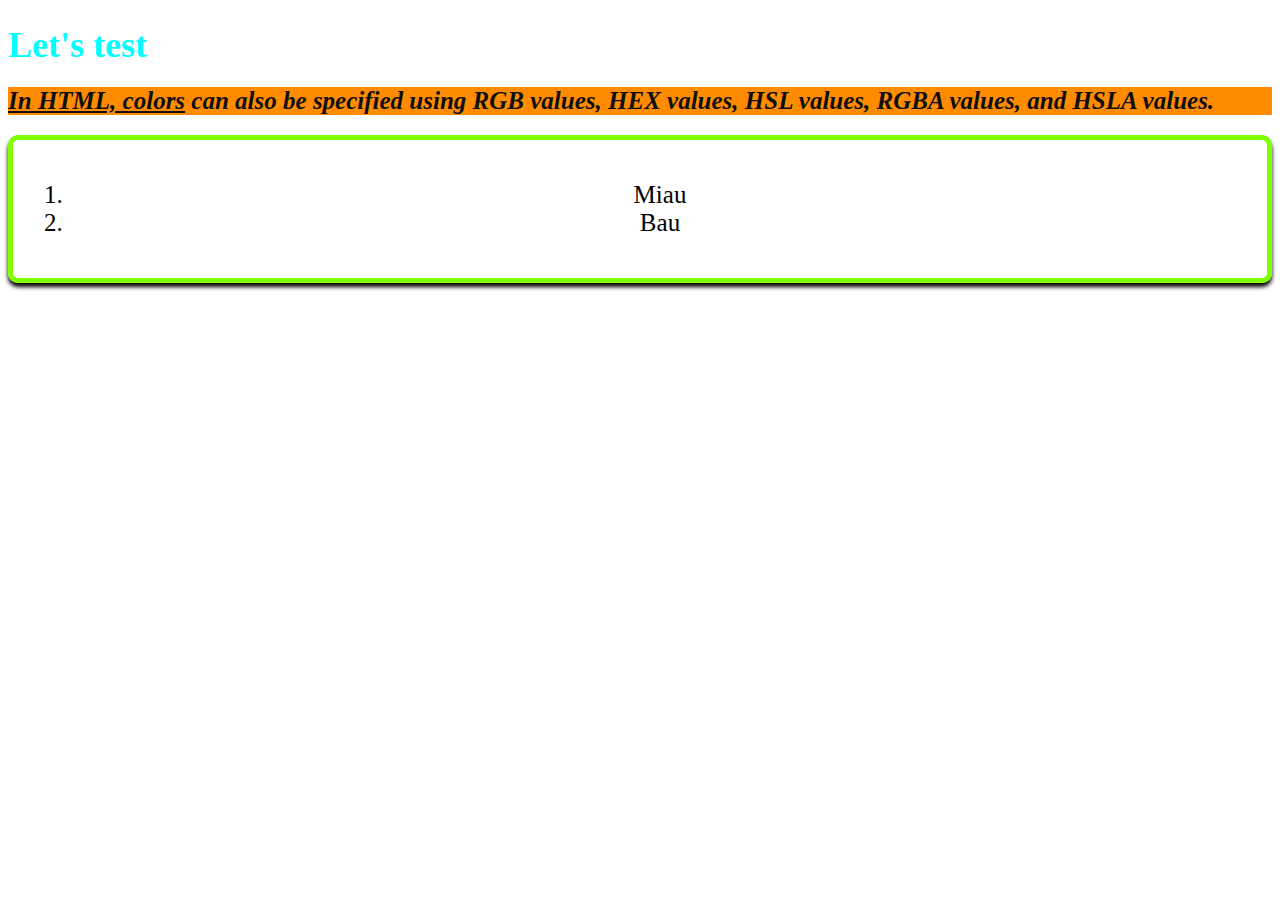
<file: web/nicolleta1981/html/html-card/colors/index.html>
<!DOCTYPE html>
<html lang="en">
  <head>
    <meta charset="UTF-8"/>
    <meta http-equiv="X-UA-Compatible" content="IE=edge"/>
    <meta name="viewport" content="width=device-width, initial-scale=1.0"/>
    <title>Colors</title>
    <link rel="stylesheet" href="color.css" />
  </head>
  <body>
<h1>Let's test</h1>
<h2><span>In HTML, colors</span> can also be specified using RGB values, HEX values, HSL values, RGBA values, and HSLA values.</h2>
  <div>
    <ol>
      <li>Miau</li>
      <li>Bau</li>
    </ol>
  </div>
</body>

</html>
</file>
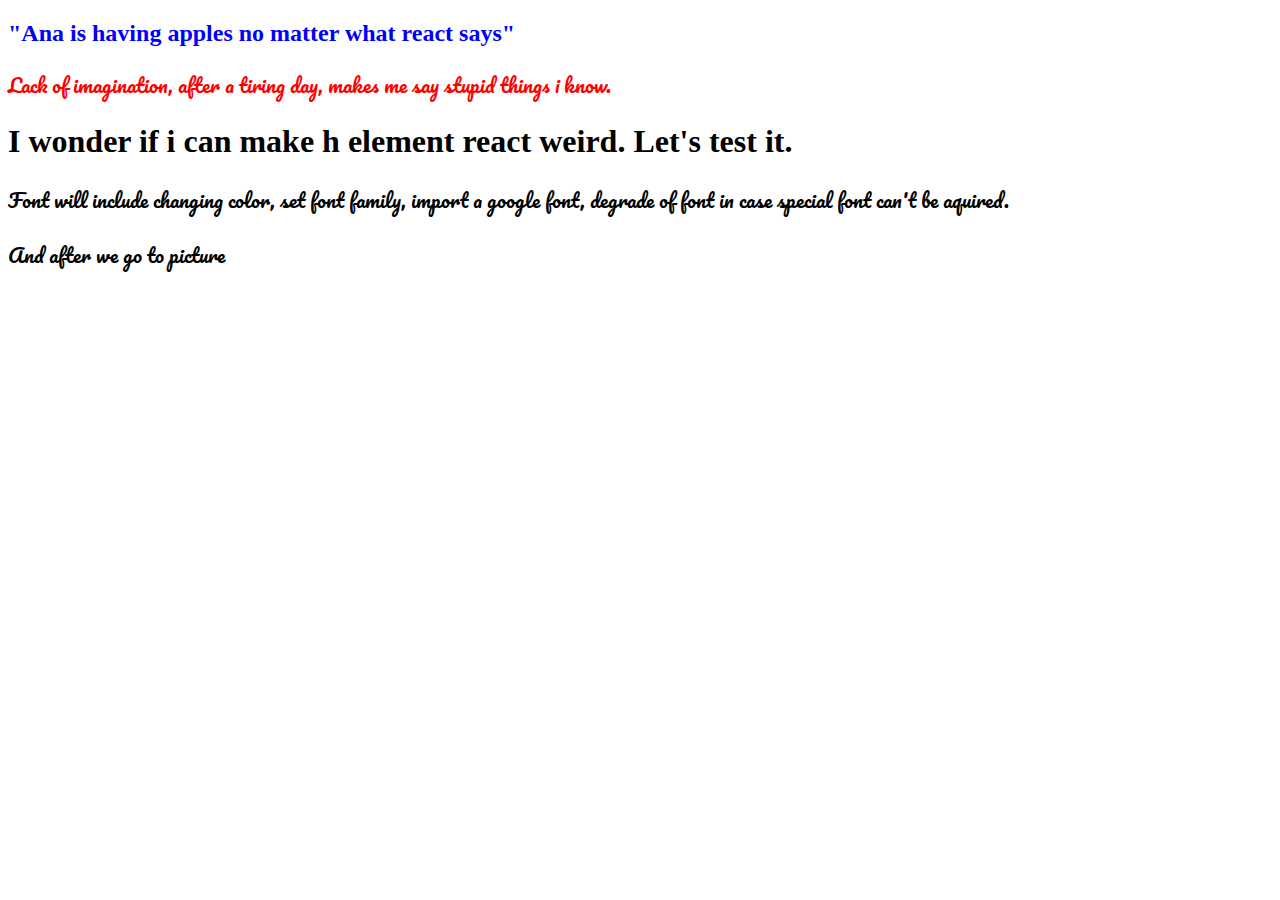
<file: web/nicolleta1981/css/font/font.html>
<!DOCTYPE html>
<html lang="en">
  <head>
    <meta charset="UTF-8" />
    <meta http-equiv="X-UA-Compatible" content="IE=edge" />
    <meta name="viewport" content="width=device-width, initial-scale=1.0" />
<title>Let's try chnage as much we can on font</title>
</head>
<link rel="preconnect" href="https://fonts.gstatic.com">
<link href="https://fonts.googleapis.com/css2?family=Pacifico&display=swap" rel="stylesheet" type="text/css">
<style>
  div {
    color: red;
  }
  p {
    font-size: 20px;
    font-family: Pacifico,sans-serif;
  }
</style>
<body>
  
  <div>
  <h2 style="color: blue;">"Ana is having apples no matter what react says"</h2>
  <p>Lack of imagination, after a tiring day, makes me say stupid things i know.</p>
  </div>
  <h1>I wonder if i can make h element react weird. Let's test it.</h1>
  <p>Font will include changing color, set font family, import a google font, degrade of font in case special font can't be aquired.</p>
  <p>And after we go to picture</p>

</body>
</html>
</file>
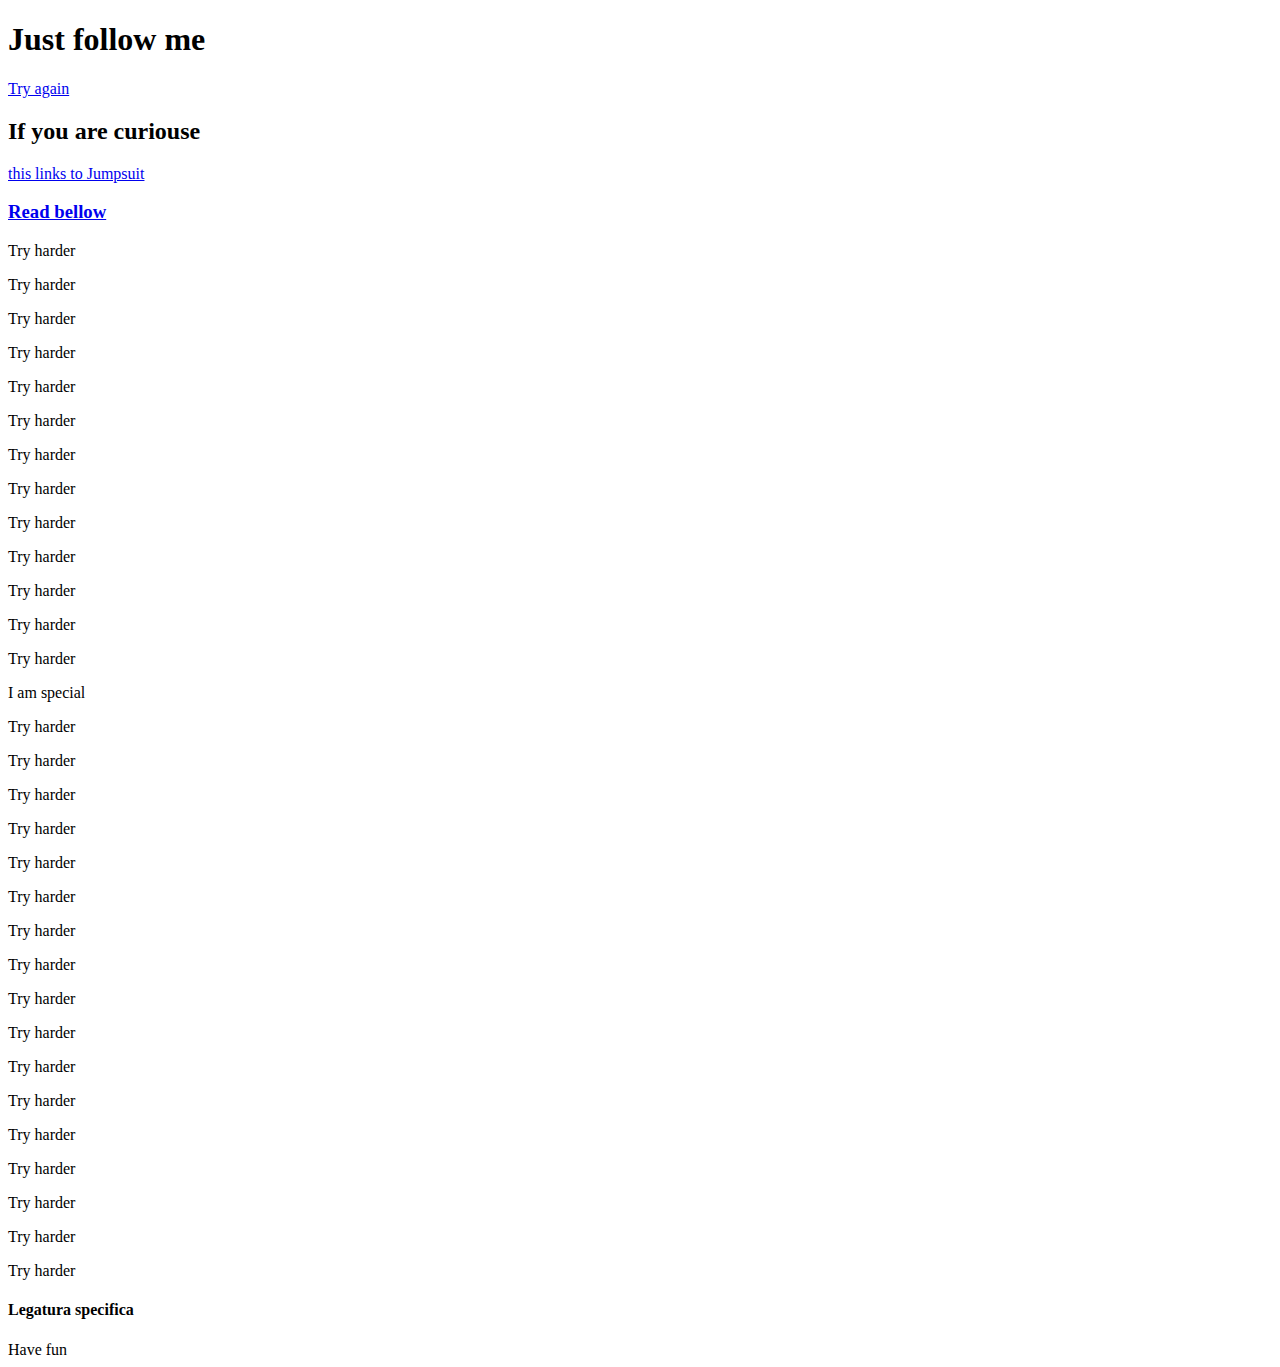
<file: web/nicolleta1981/html/anchor/anchor.html>
<!doctype html>
 <html>
   <head>
    <meta charset="UTF-8" />
    <meta http-equiv="X-UA-Compatible" content="IE=edge" />
    <meta name="viewport" content="width=device-width, initial-scale=1.0" />
    <title>Anchor pain</title>
   </head>
   <body>
    <h1>Just follow me
    </h1>
     <a href="#footer">Try again</a> 
    
    <h2>If you are curiouse
    </h2>
     <a href="https://www.aliexpress.com/item/4000748349273.html?spm=a2g0o.cart.0.0.28e63c00zQAAOk&mp=1">
this links to Jumpsuit
     </a>
    <h3>
   <a href="#p">Read bellow</a>
    </h3>
    <p>Try harder
    </p>
 <p>Try harder
    </p>
 <p>Try harder
    </p>
 <p>Try harder
    </p>
 <p>Try harder
    </p>
 <p>Try harder
    </p>
 <p>Try harder
    </p>
 <p>Try harder
    </p>
 <p>Try harder
    </p>
 <p>Try harder
    </p>
 <p>Try harder
    </p>
 <p>Try harder
    </p>
 <p>Try harder
    </p>
 <p id="p">I am special
    </p>
 <p>Try harder
    </p>
 <p>Try harder
    </p>
 <p>Try harder
    </p>
 <p>Try harder
    </p>
 <p>Try harder
    </p>
 <p>Try harder
    </p>
 <p>Try harder
    </p>
 <p>Try harder
    </p>
 <p>Try harder
    </p>
 <p>Try harder
    </p>
 <p>Try harder
    </p>
 <p>Try harder
    </p>
 <p>Try harder
    </p>
 <p>Try harder
    </p>
 <p>Try harder
    </p>
 <p>Try harder
    </p>
 <p>Try harder
    </p>




    <h4>Legatura specifica
    </h4>

   </body>
  <footer id="footer">Have fun
  </footer>
 </html>
</file>
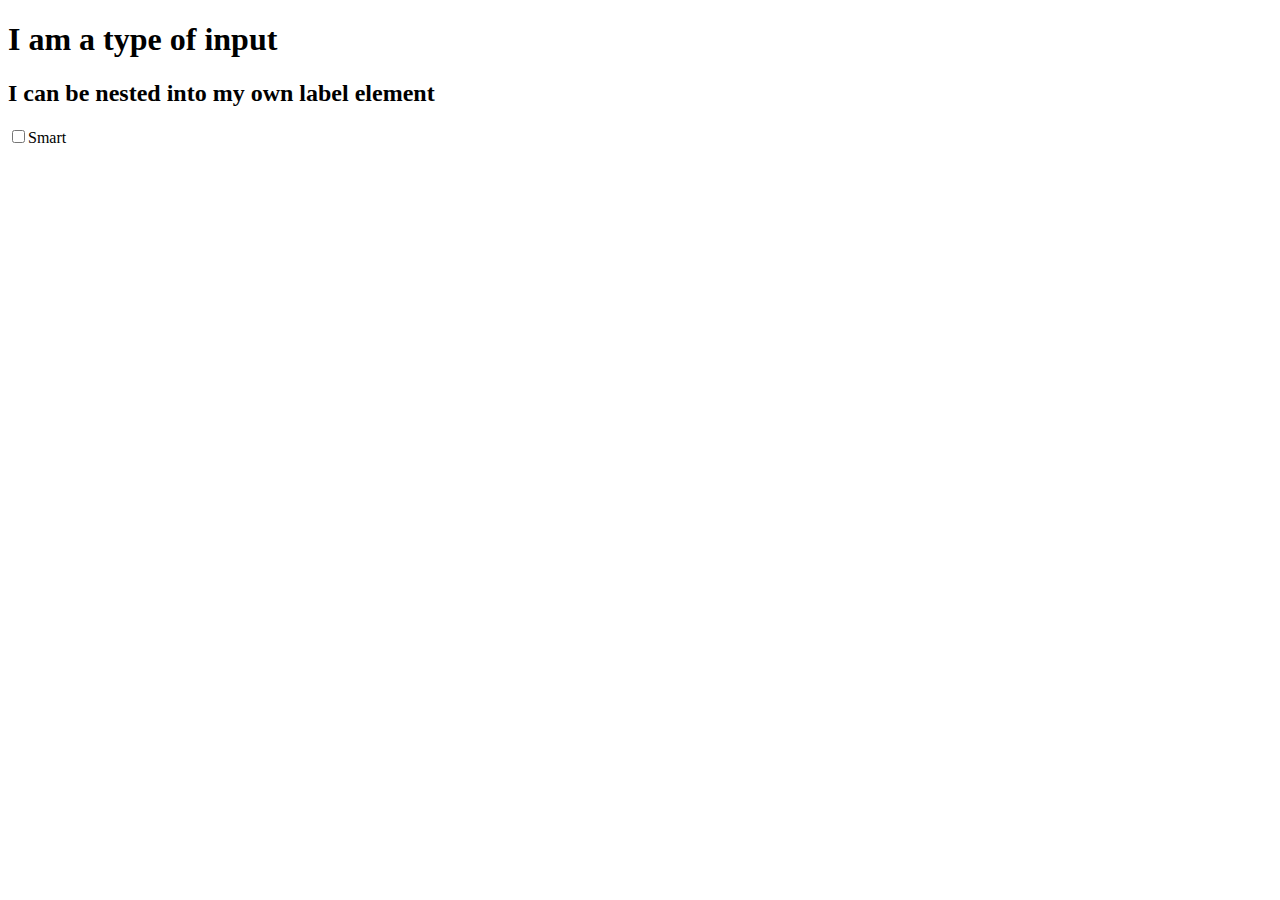
<file: web/nicolleta1981/html/checkboxes/checkboxes.html>
<!DOCTYPE html>
<html lang="en">
  <head>
    <meta charset="UTF-8" />
    <meta http-equiv="X-UA-Compatible" content="IE=edge" />
    <meta name="viewport" content="width=device-width, initial-scale=1.0" />
    <title>Checkbox</title>
  </head>
  <body>
    <h1>I am a type of input</h1>
    <h2>I can be nested into my own label element</h2>

    <p>
      <label for="smart"><input id="smart" type="checkbox" name="Feature">Smart</label>
    </p>
  </body>
</html>
</file>
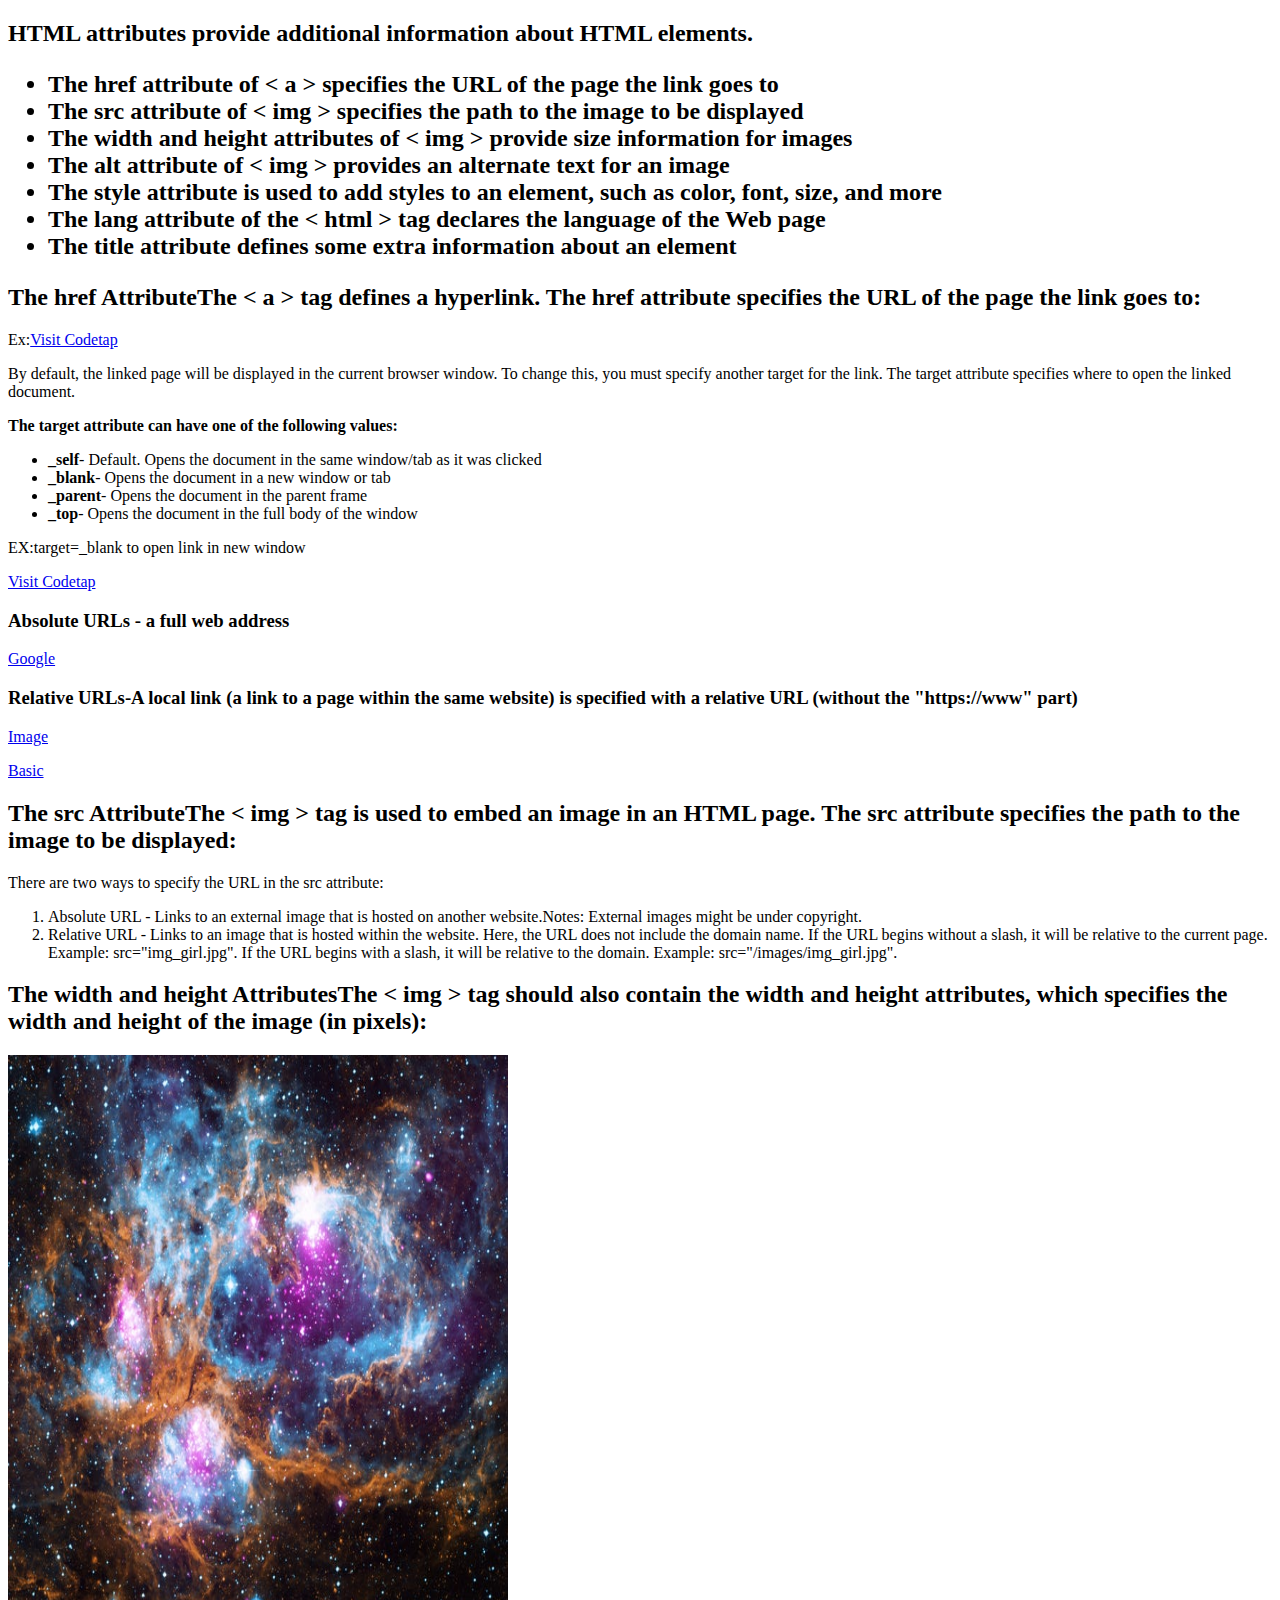
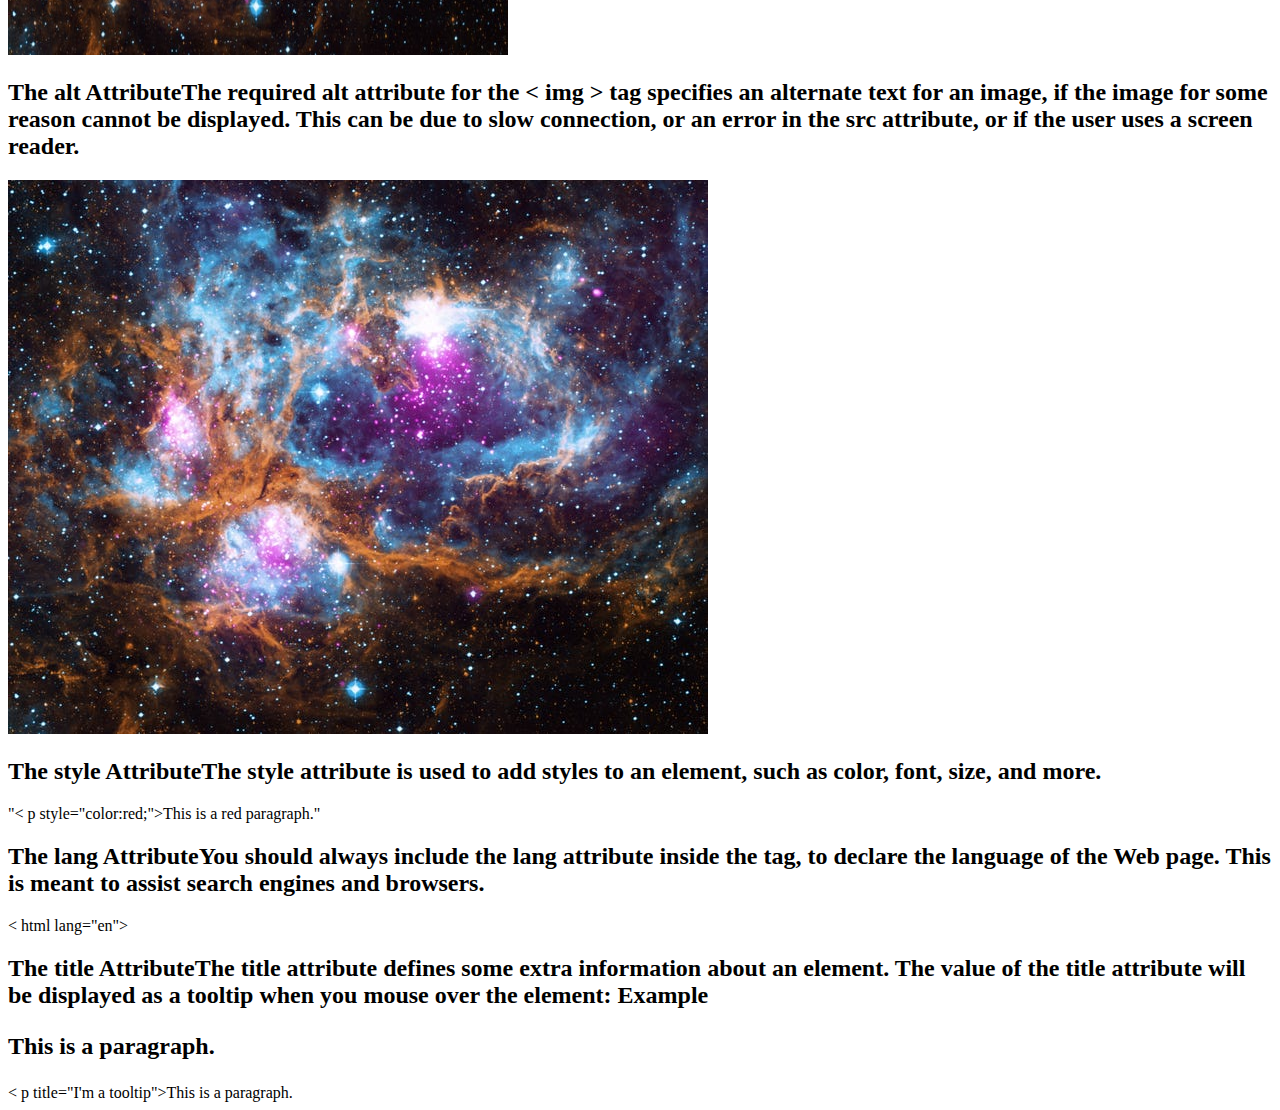
<file: web/nicolleta1981/html/html-card/attributes.html>
<!DOCTYPE html>
<html lang="en">
<head>
  <meta charset="UTF-8"/>
  <meta http-equiv="X-UA-Compatible" content="IE=edge"/>
  <meta name="viewport" content="width=device-width, initial-scale=1.0"/>
  <title>HTML attributes</title>
</head>
<body>
<h2>HTML attributes provide additional information about HTML elements.
<ul>
  <li>The href attribute of < a > specifies the URL of the page the link goes to</li>
  <li>The src attribute of < img > specifies the path to the image to be displayed</li>
  <li>The width and height attributes of < img > provide size information for images</li>
  <li>The alt attribute of < img > provides an alternate text for an image</li>
  <li>The style attribute is used to add styles to an element, such as color, font, size, and more</li>
  <li>The lang attribute of the < html > tag declares the language of the Web page</li>
  <li>The title attribute defines some extra information about an element</li>
</ul>
</h2>
<h2><b>The href Attribute</b>The < a > tag defines a hyperlink. The href attribute specifies the URL of the page the link goes to:</h2>
<p>Ex:<a href="https://ro-info.codetap.academy/">Visit Codetap</a></p>
<p>By default, the linked page will be displayed in the current browser window. To change this, you must specify another target for the link. The target attribute specifies where to open the linked document.</p>
<p><b>The target attribute can have one of the following values:</b></p>
<ul>
  <li><b>_self</b>- Default. Opens the document in the same window/tab as it was clicked</li>
  <li><b>_blank</b>- Opens the document in a new window or tab</li>
  <li><b>_parent</b>- Opens the document in the parent frame</li>
  <li><b>_top</b>- Opens the document in the full body of the window</li>
</ul>
<p>EX:target=_blank to open link in new window</p>
<p><a href="https://ro-info.codetap.academy/" target="_blank">Visit Codetap</a></p>

<p><h3>Absolute URLs - a full web address</h3>
  <p><a href="https://www.google.com/">Google</a></p>
  
  <h3>Relative URLs-A local link (a link to a page within the same website) is specified with a relative URL (without the "https://www" part)</h3>
  <p><a href="univers.jpg">Image</a></p>
  <p><a href="basic.html">Basic</a></p></p>
  <h2><b>The src Attribute</b>The < img > tag is used to embed an image in an HTML page. The src attribute specifies the path to the image to be displayed:</h2>
  <p>There are two ways to specify the URL in the src attribute:</p>
<ol>
  <li>Absolute URL - Links to an external image that is hosted on another website.Notes: External images might be under copyright.</li>
<li>Relative URL - Links to an image that is hosted within the website. Here, the URL does not include the domain name. If the URL begins without a slash, it will be relative to the current page. Example: src="img_girl.jpg". If the URL begins with a slash, it will be relative to the domain. Example: src="/images/img_girl.jpg".</li>
</ol>
<h2><b>The width and height Attributes</b>The < img > tag should also contain the width and height attributes, which specifies the width and height of the image (in pixels):</h2>
 <p><img src="univers.jpg" width="500" height="600"></p> 
 <h2><b>The alt Attribute</b>The required alt attribute for the < img > tag specifies an alternate text for an image, if the image for some reason cannot be displayed. This can be due to slow connection, or an error in the src attribute, or if the user uses a screen reader.</h2>
<p><img src="univers.jpg" alt="Univers"></p>
<h2><b>The style Attribute</b>The style attribute is used to add styles to an element, such as color, font, size, and more.</h2>
<p>"< p style="color:red;">This is a red paragraph.</ p >"</p> 
<h2><b>The lang Attribute</b>You should always include the lang attribute inside the <html> tag, to declare the language of the Web page. This is meant to assist search engines and browsers.</h2>
<p>< html lang="en"></ html></p> 
<h2><b>The title Attribute</b>The title attribute defines some extra information about an element.

  The value of the title attribute will be displayed as a tooltip when you mouse over the element:
  
  Example
  <p title="I'm a tooltip">This is a paragraph.</p></h2>
  < p title="I'm a tooltip">This is a paragraph.</ p>
</body>
</html
</file>
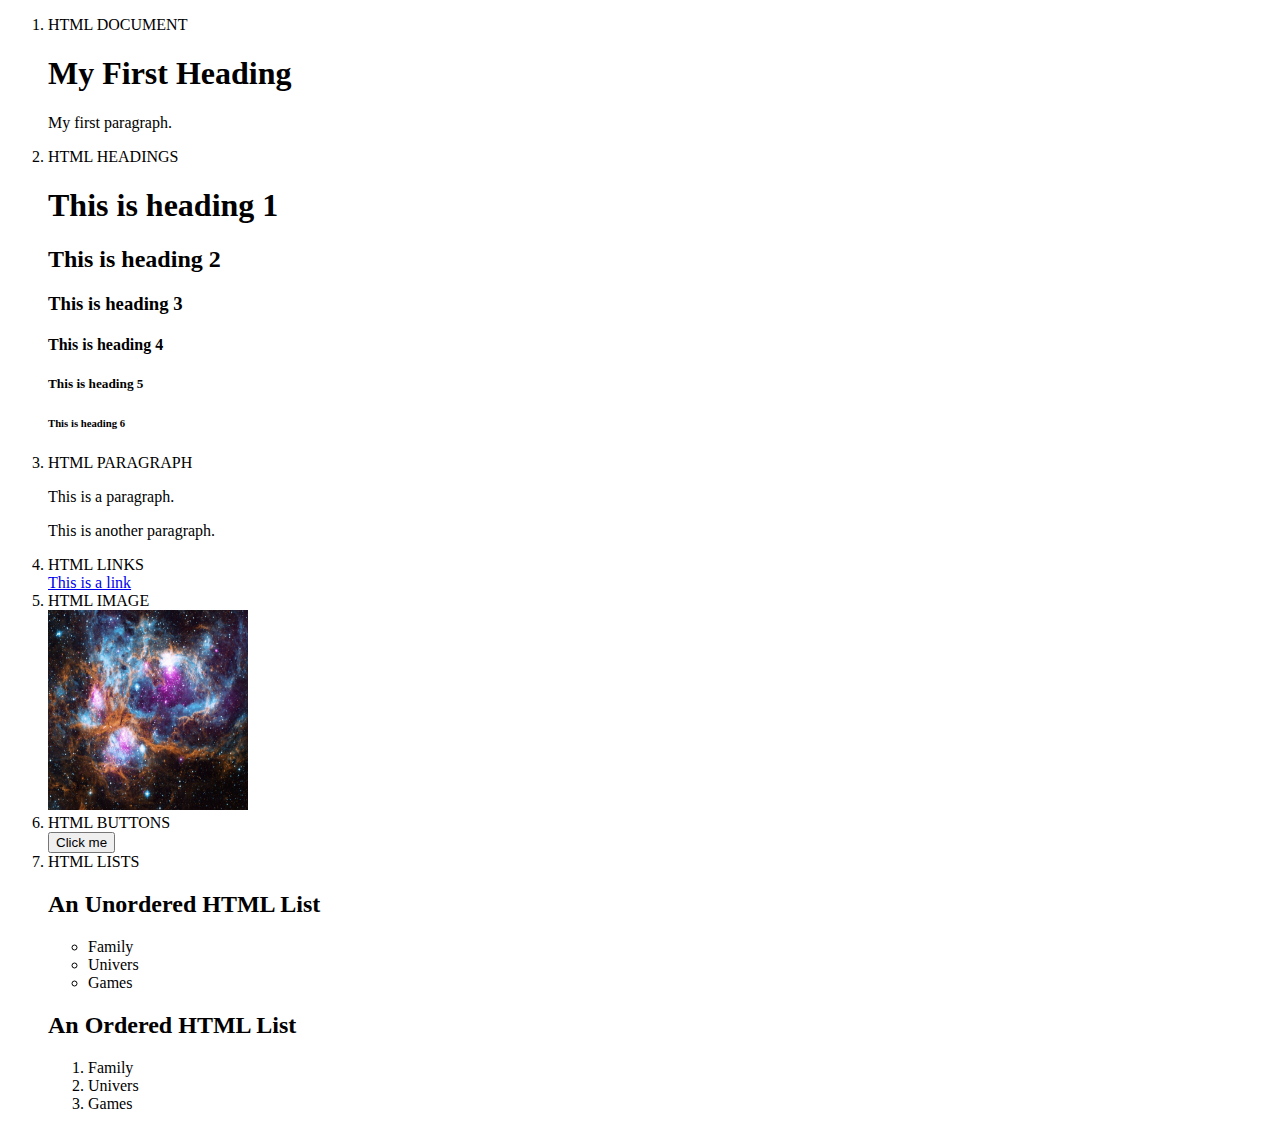
<file: web/nicolleta1981/html/html-card/basic.html>
<!DOCTYPE html>
<html lang="en">
  <head>
    <meta charset="UTF-8"/>
    <meta http-equiv="X-UA-Compatible" content="IE=edge"/>
    <meta name="viewport" content="width=device-width, initial-scale=1.0"/>
    <title>Basic</title>
  </head>
  <body>
    <ol>
      <li>HTML DOCUMENT</li>
      <h1>My First Heading</h1>
      <p>My first paragraph.</p>
      <li>HTML HEADINGS</li>
      <h1>This is heading 1</h1>
      <h2>This is heading 2</h2>
      <h3>This is heading 3</h3>
      <h4>This is heading 4</h4>
      <h5>This is heading 5</h5>
      <h6>This is heading 6</h6>
      <li>HTML PARAGRAPH</li>
      <p>This is a paragraph.</p>
      <p>This is another paragraph.</p>
      <li>HTML LINKS</li>
      <a href="https://trello.com/b/nTr3DmJR/codetap-academy">This is a link</a>
      <li>HTML IMAGE</li>
      <img src="univers.jpg" width="200" height="200">
      <li>HTML BUTTONS</li>
      <button>Click me</button>
      <li>HTML LISTS</li>
      <h2>An Unordered HTML List</h2>

<ul>
  <li>Family</li>
  <li>Univers</li>
  <li>Games</li>
</ul>  

<h2>An Ordered HTML List</h2>

<ol>
  <li>Family</li>
  <li>Univers</li>
  <li>Games</li>
</ol> 

    </ol>


  </body>
</html>
</file>
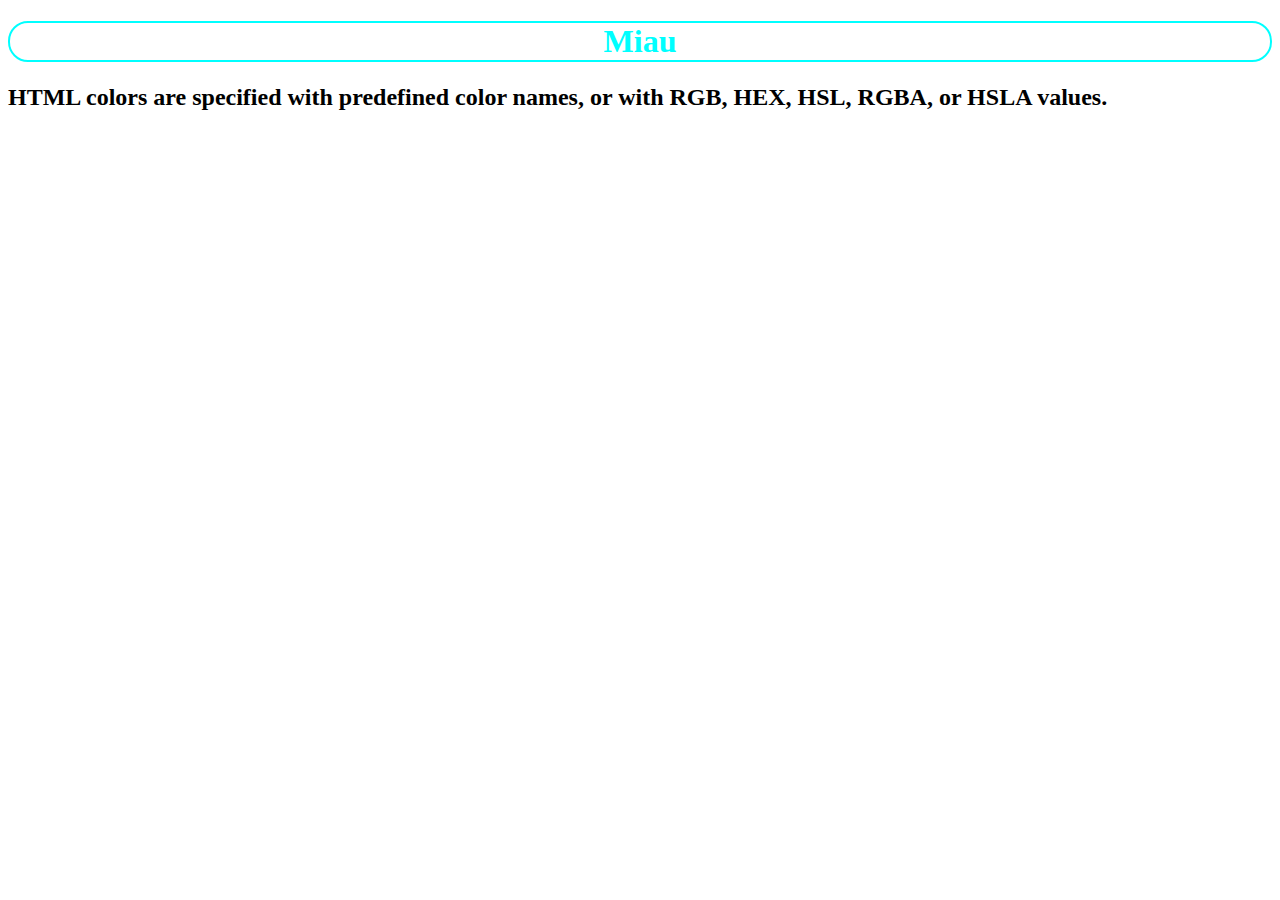
<file: web/nicolleta1981/html/html-card/colors.html>
<!DOCTYPE html>
<html lang="en">
  <head>
    <meta charset="UTF-8"/>
    <meta http-equiv="X-UA-Compatible" content="IE=edge"/>
    <meta name="viewport" content="width=device-width, initial-scale=1.0"/>
<title>HTML colors</title>
  </head>
  <body>
    <h1 style="color:cyan;border: 2px solid cyan;border-radius: 20px;text-align: center;">Miau</h1>
    <h2>HTML colors are specified with predefined color names, or with RGB, HEX, HSL, RGBA, or HSLA values.</h2>
  
  </body>

</html>
</file>
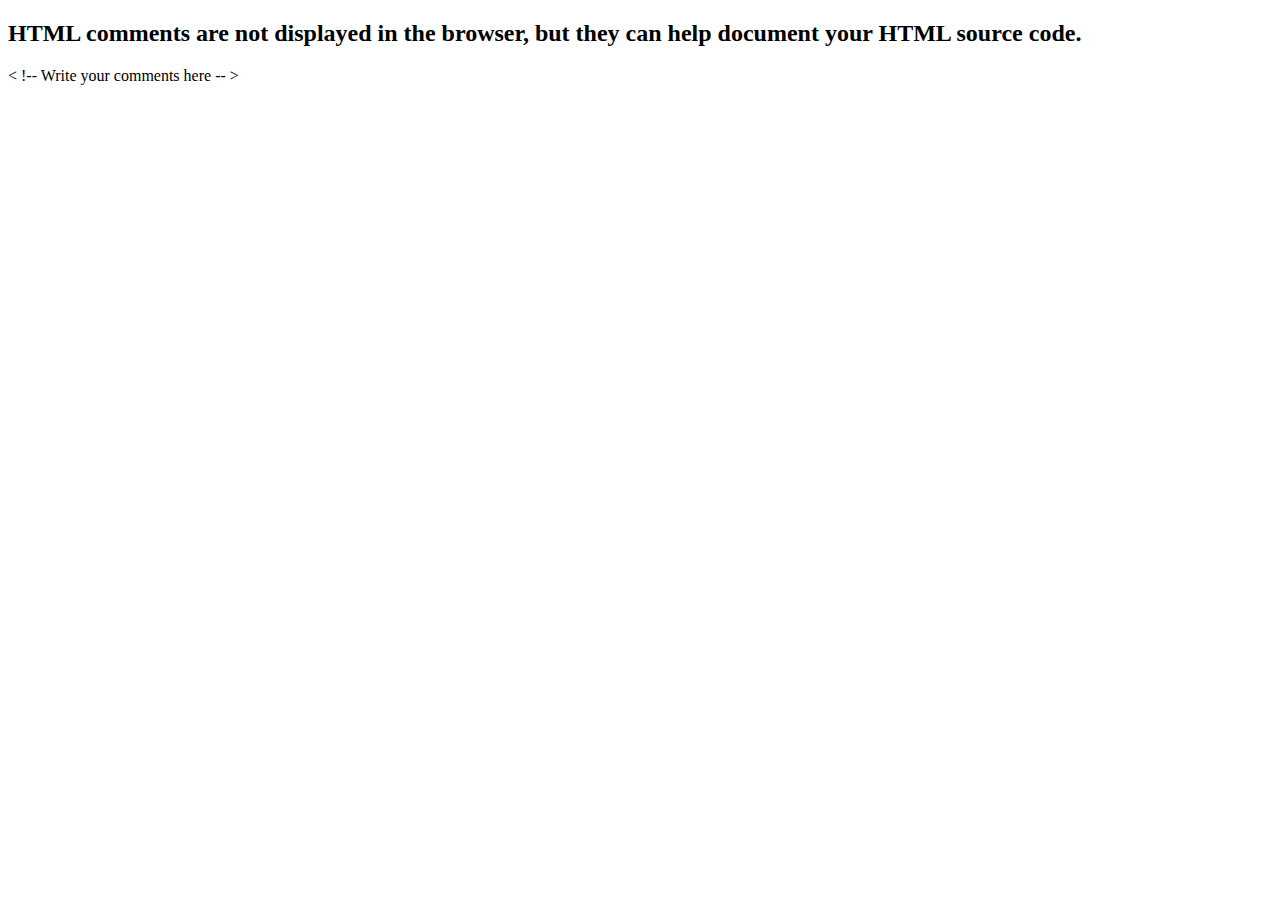
<file: web/nicolleta1981/html/html-card/comment.html>
<!DOCTYPE html>
<html lang="en">
  <head>
    <meta charset="UTF-8"/>
    <meta http-equiv="X-UA-Compatible" content="IE=edge"/>
    <meta name="viewport" content="width=device-width, initial-scale=1.0"/>
<title>HTML comment</title>
  </head>
  <body>
<h2>HTML comments are not displayed in the browser, but they can help document your HTML source code.</h2>
  <p>< !-- Write your comments here -- ></p>
</body>

</html>
</file>
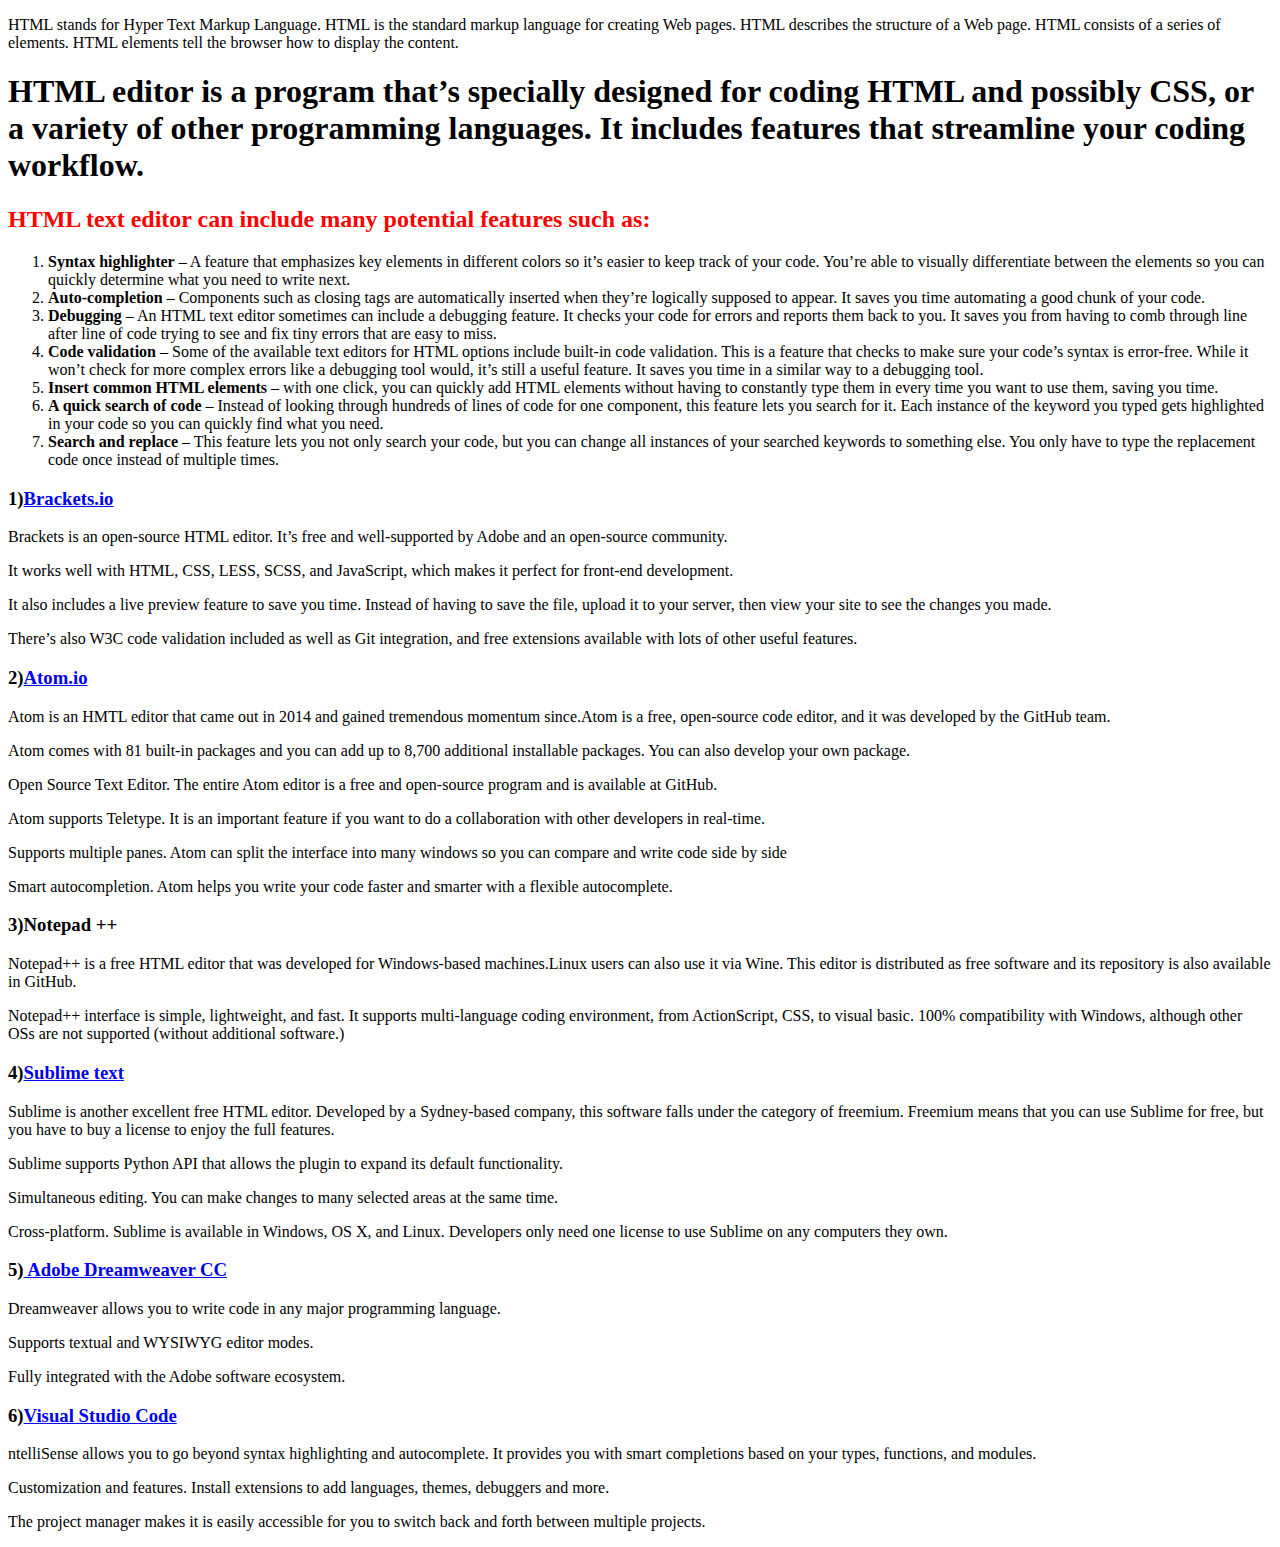
<file: web/nicolleta1981/html/html-card/editors.html>
<!DOCTYPE html>
<html lang="en">
  <head>
    <meta charset="UTF-8"/>
    <meta http-equiv="X-UA-Compatible" content="IE=edge"/>
    <meta name="viewport" content="width=device-width, initial-scale=1.0"/>
    <title>Editors html</title>
  </head>
  <style>
    h2 {
      color: red;
    }
  </style>
  <body>
    <p>HTML stands for Hyper Text Markup Language. HTML is the standard markup language for creating Web pages. HTML describes the structure of a Web page. HTML consists of a series of elements. HTML elements tell the browser how to display the content.</p>
    <h1>
      HTML editor is a program that’s specially designed for coding HTML and possibly CSS, or a variety of other programming languages. It includes features that streamline your coding workflow.</h1>
    <h2>HTML text editor can include many potential features such as:</h2>
    <ol>
      <li>
        <strong>Syntax highlighter</strong>
        – A feature that emphasizes key elements in different colors so it’s easier to keep track of your code. You’re able to visually differentiate between the elements so you can quickly determine what you need to write next.</li>
      <li>
        <strong>Auto-completion</strong>
        – Components such as closing tags are automatically inserted when they’re logically supposed to appear. It saves you time automating a good chunk of your code.</li>


      <li>
        <strong>Debugging</strong>
        – An HTML text editor sometimes can include a debugging feature. It checks your code for errors and reports them back to you. It saves you from having to comb through line after line of code trying to see and fix tiny errors that are easy to miss.</li>
      <li>
        <strong>Code validation</strong>
        – Some of the available text editors for HTML options include built-in code validation. This is a feature that checks to make sure your code’s syntax is error-free. While it won’t check for more complex errors like a debugging tool would, it’s still a useful feature. It saves you time in a similar way to a debugging tool.</li>
      <li>
        <strong>Insert common HTML elements</strong>
        – with one click, you can quickly add HTML elements without having to constantly type them in every time you want to use them, saving you time.</li>
      <li>
        <strong>A quick search of code</strong>
        – Instead of looking through hundreds of lines of code for one component, this feature lets you search for it. Each instance of the keyword you typed gets highlighted in your code so you can quickly find what you need.</li>
      <li>
        <strong>Search and replace</strong>
        – This feature lets you not only search your code, but you can change all instances of your searched keywords to something else. You only have to type the replacement code once instead of multiple times.</li>
    </ol>
    <h3>1)<a href="https://brackets.io/" target="_blank">Brackets.io</a>
    </h3>
    <p>Brackets is an open-source HTML editor. It’s free and well-supported by Adobe and an open-source community.</p>
    <p>It works well with HTML, CSS, LESS, SCSS, and JavaScript, which makes it perfect for front-end development.</p>
    <p>It also includes a live preview feature to save you time. Instead of having to save the file, upload it to your server, then view your site to see the changes you made.</p>
    <p>There’s also W3C code validation included as well as Git integration, and free extensions available with lots of other useful features.</p>
    <h3>2)<a href="https://atom.io/" target="_blank">Atom.io</a>
    </h3>
    <p>Atom is an HMTL editor that came out in 2014 and gained tremendous momentum since.Atom is a free, open-source code editor, and it was developed by the GitHub team.</p>
    <p>Atom comes with 81 built-in packages and you can add up to 8,700 additional installable packages. You can also develop your own package.</p>
    <p>Open Source Text Editor. The entire Atom editor is a free and open-source program and is available at GitHub.</p>
    <p>Atom supports Teletype. It is an important feature if you want to do a collaboration with other developers in real-time.</p>
    <p>Supports multiple panes. Atom can split the interface into many windows so you can compare and write code side by side</p>
    <p>Smart autocompletion. Atom helps you write your code faster and smarter with a flexible autocomplete.</p>
    <h3>3)Notepad ++</h3>
    <p>Notepad++ is a free HTML editor that was developed for Windows-based machines.Linux users can also use it via Wine. This editor is distributed as free software and its repository is also available in GitHub.</p>
    <p>Notepad++ interface is simple, lightweight, and fast.
      It supports multi-language coding environment, from ActionScript, CSS, to visual basic.
      100% compatibility with Windows, although other OSs are not supported (without additional software.)</p>
    <h3>4)<a href="https://www.sublimetext.com/" target="_blank">Sublime text</a>
    </h3>
    <p>Sublime is another excellent free HTML editor. Developed by a Sydney-based company, this software falls under the category of freemium. Freemium means that you can use Sublime for free, but you have to buy a license to enjoy the full features.</p>
    <p>Sublime supports Python API that allows the plugin to expand its default functionality.</p>
    <p>Simultaneous editing. You can make changes to many selected areas at the same time.</p>
    <p>Cross-platform. Sublime is available in Windows, OS X, and Linux. Developers only need one license to use Sublime on any computers they own.</p>
    <h3>5)<a href="https://www.adobe.com/ro/products/dreamweaver.html?mv=affiliate&mv2=red" target="_blank"> Adobe Dreamweaver CC</a>
    </h3>
    <p>Dreamweaver allows you to write code in any major programming language.</p>
    <p>Supports textual and WYSIWYG editor modes.</p>
    <p>Fully integrated with the Adobe software ecosystem.</p>
    <h3>6)<a href="https://code.visualstudio.com/#meet-intellisense" target="_blank">Visual Studio Code</a>
    </h3>
    <p>ntelliSense allows you to go beyond syntax highlighting and autocomplete. It provides you with smart completions based on your types, functions, and modules.</p>
    <p>Customization and features. Install extensions to add languages, themes, debuggers and more.</p>
    <p>The project manager makes it is easily accessible for you to switch back and forth between multiple projects.</p>
  </body>
</html>
</file>
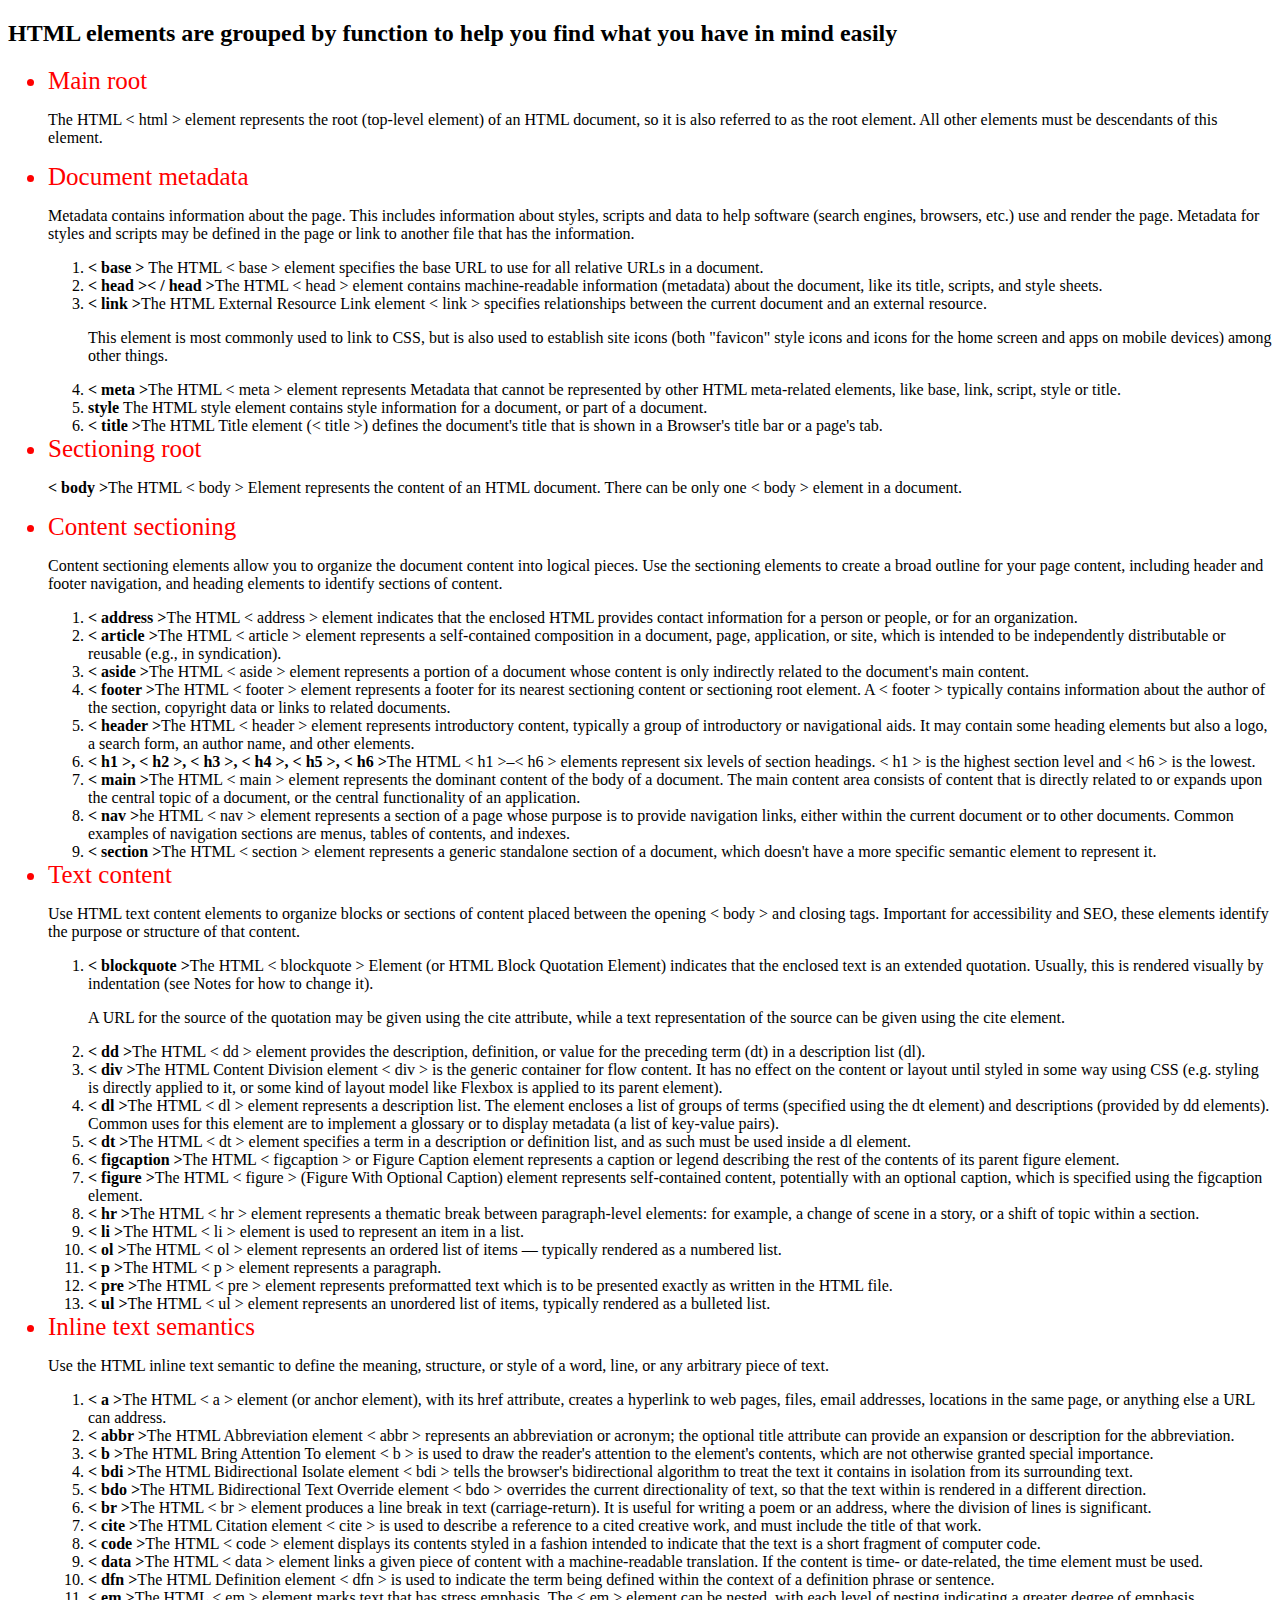
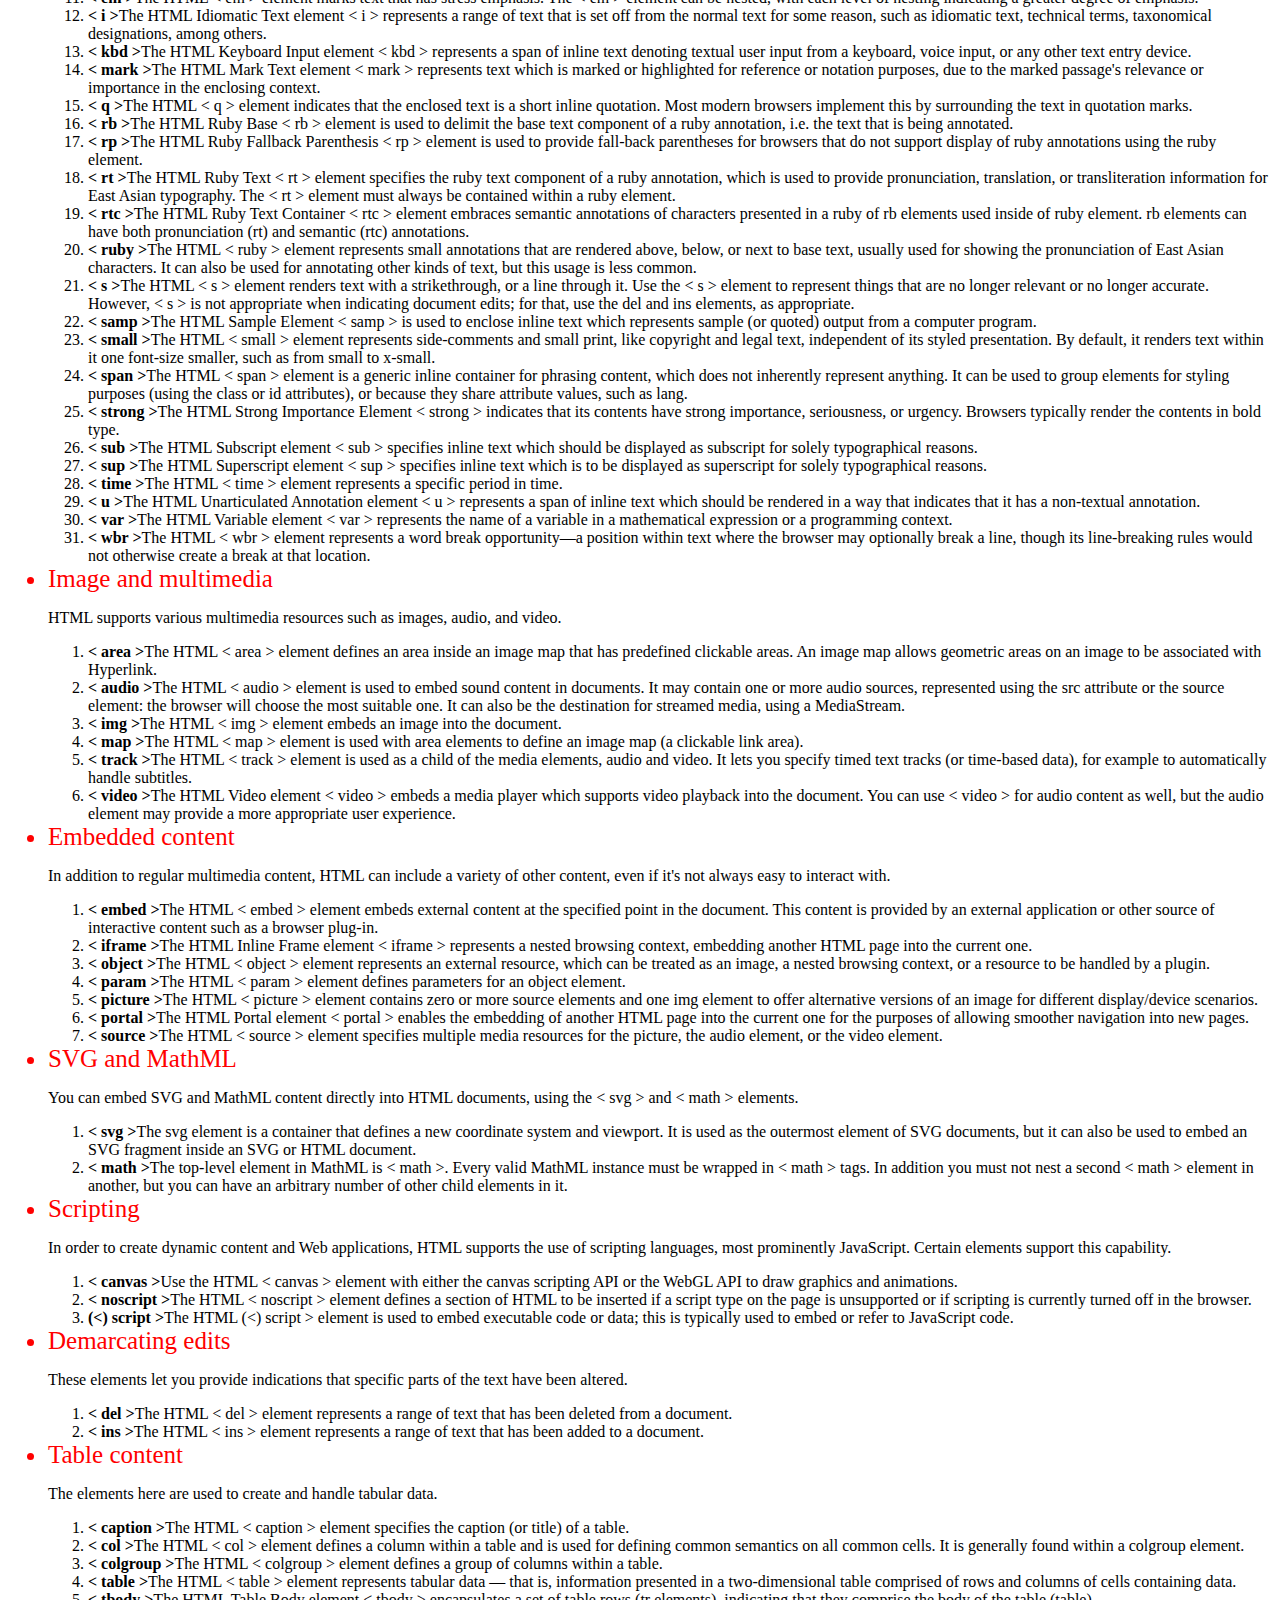
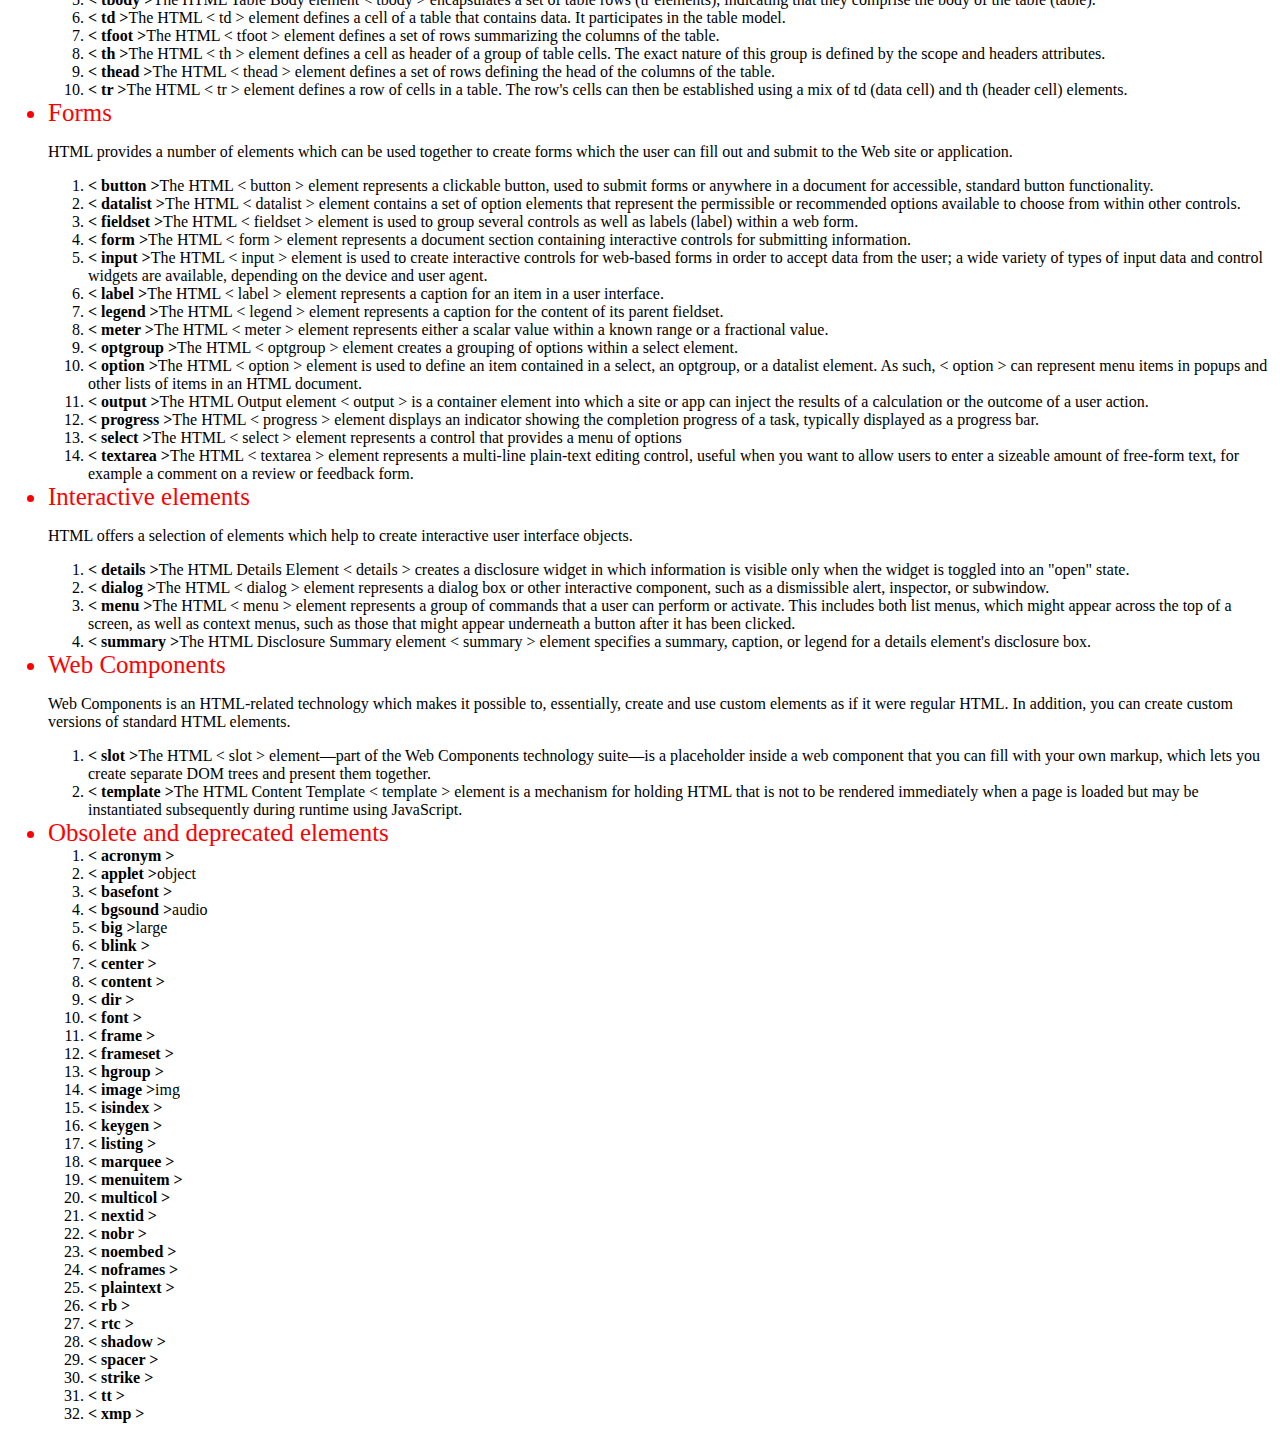
<file: web/nicolleta1981/html/html-card/elements.html>
<!DOCTYPE html>
<html lang="en">
  <head>
    <meta charset="UTF-8" />
    <meta http-equiv="X-UA-Compatible" content="IE=edge" />
    <meta name="viewport" content="width=device-width, initial-scale=1.0" />
    <title>Elements</title>
  </head>
  <body>
    <h2> HTML elements are grouped by function to help you find what you have in mind easily</h2>
    <ul>
      <li style="color:red; font-size:25px">Main root</li>
      <p><html>	The HTML < html > element represents the root (top-level element) of an HTML document, so it is also referred to as the root element. All other elements must be descendants of this element.</p>
      <li style="color:red; font-size:25px">Document metadata</li>
      <p>Metadata contains information about the page. This includes information about styles, scripts and data to help software (search engines, browsers, etc.) use and render the page. Metadata for styles and scripts may be defined in the page or link to another file that has the information. </p>
<ol>
  <li><b>< base ></b>	The HTML < base > element specifies the base URL to use for all relative URLs in a document.</li>
  <li><b>< head >< / head ></b>The HTML < head > element contains machine-readable information (metadata) about the document, like its title, scripts, and style sheets.</li>
  <li><b>< link ></b>The HTML External Resource Link element < link > specifies relationships between the current document and an external resource. 
    <p>This element is most commonly used to link to CSS, but is also used to establish site icons (both "favicon" style icons and icons for the home screen and apps on mobile devices) among other things.</p></li>
  <li><b>< meta ></b>The HTML < meta > element represents Metadata that cannot be represented by other HTML meta-related elements, like base, link, script, style or title.</li>
  <li><b> style </b>The HTML style  element contains style information for a document, or part of a document.</li>
  <li><b>< title ></b>The HTML Title element (< title >) defines the document's title that is shown in a Browser's title bar or a page's tab.</li>
</ol>
      <li style="color:red; font-size:25px">Sectioning root</li>
      <p><b>< body ></b>The HTML < body > Element represents the content of an HTML document. There can be only one < body > element in a document.</p>
      <li style="color:red; font-size:25px">Content sectioning</li>
      <p>Content sectioning elements allow you to organize the document content into logical pieces. Use the sectioning elements to create a broad outline for your page content, including header and footer navigation, and heading elements to identify sections of content. </p>
      <ol>
        <li><b>< address ></b>The HTML < address > element indicates that the enclosed HTML provides contact information for a person or people, or for an organization.</li>
        <li><b>< article ></b>The HTML < article > element represents a self-contained composition in a document, page, application, or site, which is intended to be independently distributable or reusable (e.g., in syndication).</li>
        <li><b>< aside ></b>The HTML < aside > element represents a portion of a document whose content is only indirectly related to the document's main content.</li>
        <li><b>< footer ></b>The HTML < footer > element represents a footer for its nearest sectioning content or sectioning root element. A < footer > typically contains information about the author of the section, copyright data or links to related documents.</li>
        <li><b>< header ></b>The HTML < header > element represents introductory content, typically a group of introductory or navigational aids. It may contain some heading elements but also a logo, a search form, an author name, and other elements.</li>
        <li><b>< h1 >, < h2 >, < h3 >, < h4 >, < h5 >, < h6 ></b>The HTML < h1 >–< h6 > elements represent six levels of section headings. < h1 > is the highest section level and < h6 > is the lowest.</li>
        <li><b>< main ></b>The HTML < main > element represents the dominant content of the body of a document. The main content area consists of content that is directly related to or expands upon the central topic of a document, or the central functionality of an application.</li>
        <li><b>< nav ></b>he HTML < nav > element represents a section of a page whose purpose is to provide navigation links, either within the current document or to other documents. Common examples of navigation sections are menus, tables of contents, and indexes.</li>
        <li><b>< section ></b>The HTML < section > element represents a generic standalone section of a document, which doesn't have a more specific semantic element to represent it.</li>
      </ol>
      <li style="color:red; font-size:25px">Text content</li>
      <p>Use HTML text content elements to organize blocks or sections of content placed between the opening < body > and closing </ body > tags. Important for accessibility and SEO, these elements identify the purpose or structure of that content. </p>
      <ol>
        <li><b>< blockquote ></b>The HTML < blockquote > Element (or HTML Block Quotation Element) indicates that the enclosed text is an extended quotation. Usually, this is rendered visually by indentation (see Notes for how to change it). 
          <p>A URL for the source of the quotation may be given using the cite attribute, while a text representation of the source can be given using the cite element.</p></li>
        <li><b>< dd ></b>The HTML < dd > element provides the description, definition, or value for the preceding term (dt) in a description list (dl).</li>
        <li><b>< div ></b>The HTML Content Division element < div > is the generic container for flow content. It has no effect on the content or layout until styled in some way using CSS (e.g. styling is directly applied to it, or some kind of layout model like Flexbox is applied to its parent element).</li>
        <li><b>< dl ></b>The HTML < dl > element represents a description list. The element encloses a list of groups of terms (specified using the dt element) and descriptions (provided by dd elements). Common uses for this element are to implement a glossary or to display metadata (a list of key-value pairs).</li>
        <li><b>< dt ></b>The HTML < dt > element specifies a term in a description or definition list, and as such must be used inside a dl element.</li>
        <li><b>< figcaption ></b>The HTML < figcaption > or Figure Caption element represents a caption or legend describing the rest of the contents of its parent figure element.</li>
        <li><b>< figure ></b>The HTML < figure > (Figure With Optional Caption) element represents self-contained content, potentially with an optional caption, which is specified using the figcaption element.</li>
        <li><b>< hr ></b>The HTML < hr > element represents a thematic break between paragraph-level elements: for example, a change of scene in a story, or a shift of topic within a section.</li>
        <li><b>< li ></b>The HTML < li > element is used to represent an item in a list.</li>
        <li><b>< ol ></b>The HTML < ol > element represents an ordered list of items — typically rendered as a numbered list.</li>
        <li><b>< p ></b>The HTML < p > element represents a paragraph.</li>
        <li><b>< pre ></b>The HTML < pre > element represents preformatted text which is to be presented exactly as written in the HTML file.</li>
        <li><b>< ul ></b>The HTML < ul > element represents an unordered list of items, typically rendered as a bulleted list.</li>
      </ol>
      <li style="color:red; font-size:25px">Inline text semantics</li>
      <p>Use the HTML inline text semantic to define the meaning, structure, or style of a word, line, or any arbitrary piece of text.</p>
<ol>
  <li><b>< a ></b>The HTML < a > element (or anchor element), with its href attribute, creates a hyperlink to web pages, files, email addresses, locations in the same page, or anything else a URL can address.</li>
  <li><b>< abbr ></b>The HTML Abbreviation element < abbr > represents an abbreviation or acronym; the optional title attribute can provide an expansion or description for the abbreviation.</li>
  <li><b>< b ></b>The HTML Bring Attention To element < b > is used to draw the reader's attention to the element's contents, which are not otherwise granted special importance.</li>
  <li><b>< bdi ></b>The HTML Bidirectional Isolate element < bdi >  tells the browser's bidirectional algorithm to treat the text it contains in isolation from its surrounding text.</li>
  <li><b>< bdo ></b>The HTML Bidirectional Text Override element < bdo > overrides the current directionality of text, so that the text within is rendered in a different direction.</li>
  <li><b>< br ></b>The HTML < br > element produces a line break in text (carriage-return). It is useful for writing a poem or an address, where the division of lines is significant.</li>
  <li><b>< cite ></b>The HTML Citation element < cite > is used to describe a reference to a cited creative work, and must include the title of that work.</li>
  <li><b>< code ></b>The HTML < code > element displays its contents styled in a fashion intended to indicate that the text is a short fragment of computer code.</li>
  <li><b>< data ></b>The HTML < data > element links a given piece of content with a machine-readable translation. If the content is time- or date-related, the time element must be used.</li>
  <li><b>< dfn ></b>The HTML Definition element < dfn > is used to indicate the term being defined within the context of a definition phrase or sentence.</li>
  <li><b>< em ></b>The HTML < em > element marks text that has stress emphasis. The < em > element can be nested, with each level of nesting indicating a greater degree of emphasis.</li>
  <li><b>< i ></b>The HTML Idiomatic Text element < i > represents a range of text that is set off from the normal text for some reason, such as idiomatic text, technical terms, taxonomical designations, among others.</li>
  <li><b>< kbd ></b>The HTML Keyboard Input element < kbd > represents a span of inline text denoting textual user input from a keyboard, voice input, or any other text entry device.</li>
  <li><b>< mark ></b>The HTML Mark Text element < mark > represents text which is marked or highlighted for reference or notation purposes, due to the marked passage's relevance or importance in the enclosing context.</li>
  <li><b>< q ></b>The HTML < q > element indicates that the enclosed text is a short inline quotation. Most modern browsers implement this by surrounding the text in quotation marks.</li>
  <li><b>< rb ></b>The HTML Ruby Base < rb > element is used to delimit the base text component of a  ruby annotation, i.e. the text that is being annotated.</li>
  <li><b>< rp ></b>The HTML Ruby Fallback Parenthesis < rp > element is used to provide fall-back parentheses for browsers that do not support display of ruby annotations using the ruby element.</li>
  <li><b>< rt ></b>The HTML Ruby Text < rt > element specifies the ruby text component of a ruby annotation, which is used to provide pronunciation, translation, or transliteration information for East Asian typography. The < rt > element must always be contained within a ruby element.</li>
  <li><b>< rtc ></b>The HTML Ruby Text Container < rtc > element embraces semantic annotations of characters presented in a ruby of rb elements used inside of ruby element. rb elements can have both pronunciation (rt) and semantic (rtc) annotations.</li>
  <li><b>< ruby ></b>The HTML < ruby > element represents small annotations that are rendered above, below, or next to base text, usually used for showing the pronunciation of East Asian characters. It can also be used for annotating other kinds of text, but this usage is less common.</li>
  <li><b>< s ></b>The HTML < s > element renders text with a strikethrough, or a line through it. Use the < s > element to represent things that are no longer relevant or no longer accurate. However, < s > is not appropriate when indicating document edits; for that, use the del and ins elements, as appropriate.</li>
  <li><b>< samp ></b>The HTML Sample Element < samp > is used to enclose inline text which represents sample (or quoted) output from a computer program.</li>
  <li><b>< small ></b>The HTML < small > element represents side-comments and small print, like copyright and legal text, independent of its styled presentation. By default, it renders text within it one font-size smaller, such as from small to x-small.</li>
  <li><b>< span ></b>The HTML < span > element is a generic inline container for phrasing content, which does not inherently represent anything. It can be used to group elements for styling purposes (using the class or id attributes), or because they share attribute values, such as lang.</li>
  <li><b>< strong ></b>The HTML Strong Importance Element < strong > indicates that its contents have strong importance, seriousness, or urgency. Browsers typically render the contents in bold type.</li>
  <li><b>< sub ></b>The HTML Subscript element < sub > specifies inline text which should be displayed as subscript for solely typographical reasons.</li>
  <li><b>< sup ></b>The HTML Superscript element < sup > specifies inline text which is to be displayed as superscript for solely typographical reasons.</li>
  <li><b>< time ></b>The HTML < time > element represents a specific period in time.</li>
  <li><b>< u ></b>The HTML Unarticulated Annotation element < u > represents a span of inline text which should be rendered in a way that indicates that it has a non-textual annotation.</li>
  <li><b>< var ></b>The HTML Variable element < var > represents the name of a variable in a mathematical expression or a programming context.</li>
  <li><b>< wbr ></b>The HTML < wbr > element represents a word break opportunity—a position within text where the browser may optionally break a line, though its line-breaking rules would not otherwise create a break at that location.</li>
</ol>
      <li style="color:red; font-size:25px">Image and multimedia</li>
      <p>HTML supports various multimedia resources such as images, audio, and video.</p>
<ol>
  <li><b>< area ></b>The HTML < area > element defines an area inside an image map that has predefined clickable areas. An image map allows geometric areas on an image to be associated with Hyperlink.</li>
  <li><b>< audio ></b>The HTML < audio > element is used to embed sound content in documents. It may contain one or more audio sources, represented using the src attribute or the source element: the browser will choose the most suitable one. It can also be the destination for streamed media, using a MediaStream.</li>
  <li><b>< img ></b>The HTML < img > element embeds an image into the document.</li>
  <li><b>< map ></b>The HTML < map > element is used with area elements to define an image map (a clickable link area).</li>
  <li><b>< track ></b>The HTML < track > element is used as a child of the media elements, audio and video. It lets you specify timed text tracks (or time-based data), for example to automatically handle subtitles.</li>
  <li><b>< video ></b>The HTML Video element < video > embeds a media player which supports video playback into the document. You can use < video > for audio content as well, but the audio element may provide a more appropriate user experience.</li>
</ol>
      <li style="color:red; font-size:25px">Embedded content</li>
      <p>In addition to regular multimedia content, HTML can include a variety of other content, even if it's not always easy to interact with.</p>
<ol>
  <li><b>< embed ></b>The HTML < embed > element embeds external content at the specified point in the document. This content is provided by an external application or other source of interactive content such as a browser plug-in.</li>
  <li><b>< iframe ></b>The HTML Inline Frame element < iframe > represents a nested browsing context, embedding another HTML page into the current one.</li>
  <li><b>< object ></b>The HTML < object > element represents an external resource, which can be treated as an image, a nested browsing context, or a resource to be handled by a plugin.</li>
  <li><b>< param ></b>The HTML < param > element defines parameters for an object element.</li>
  <li><b>< picture ></b>The HTML < picture > element contains zero or more source elements and one img element to offer alternative versions of an image for different display/device scenarios.</li>
  <li><b>< portal ></b>The HTML Portal element < portal > enables the embedding of another HTML page into the current one for the purposes of allowing smoother navigation into new pages.</li>
  <li><b>< source ></b>The HTML < source > element specifies multiple media resources for the picture, the audio element, or the video element.</li>
</ol>
      <li style="color:red; font-size:25px">SVG and MathML</li>
<p>You can embed SVG and MathML content directly into HTML documents, using the < svg > and < math > elements.</p>
<ol>
  <li><b>< svg ></b>The svg element is a container that defines a new coordinate system and viewport. It is used as the outermost element of SVG documents, but it can also be used to embed an SVG fragment inside an SVG or HTML document.</li>
  <li><b>< math ></b>The top-level element in MathML is < math >. Every valid MathML instance must be wrapped in < math > tags. In addition you must not nest a second < math > element in another, but you can have an arbitrary number of other child elements in it.</li>
</ol>
<li style="color:red; font-size:25px">Scripting</li>
<p>In order to create dynamic content and Web applications, HTML supports the use of scripting languages, most prominently JavaScript. Certain elements support this capability.</p>
<ol>
  <li><b>< canvas ></b>Use the HTML < canvas > element with either the canvas scripting API or the WebGL API to draw graphics and animations.</li>
  <li><b>< noscript ></b>The HTML < noscript > element defines a section of HTML to be inserted if a script type on the page is unsupported or if scripting is currently turned off in the browser.</li>
  <li><b>(<) script ></b>The HTML (<) script > element is used to embed executable code or data; this is typically used to embed or refer to JavaScript code.</li>
</ol>

<li style="color:red; font-size:25px">Demarcating edits</li>
<p>These elements let you provide indications that specific parts of the text have been altered.</p>
<ol>
  <li><b>< del ></b>The HTML < del > element represents a range of text that has been deleted from a document.</li>
  <li><b>< ins ></b>The HTML < ins > element represents a range of text that has been added to a document.</li>
</ol>

      <li style="color:red; font-size:25px">Table content</li>
      <p>The elements here are used to create and handle tabular data.</p>
<ol>
  <li><b>< caption ></b>The HTML < caption > element specifies the caption (or title) of a table.</li>
  <li><b>< col ></b>The HTML < col > element defines a column within a table and is used for defining common semantics on all common cells. It is generally found within a colgroup element.</li>
  <li><b>< colgroup ></b>The HTML < colgroup > element defines a group of columns within a table.</li>
  <li><b>< table ></b>The HTML < table > element represents tabular data — that is, information presented in a two-dimensional table comprised of rows and columns of cells containing data.</li>
  <li><b>< tbody ></b>The HTML Table Body element < tbody > encapsulates a set of table rows (tr elements), indicating that they comprise the body of the table (table).</li>
  <li><b>< td ></b>The HTML < td > element defines a cell of a table that contains data. It participates in the table model.</li>
  <li><b>< tfoot ></b>The HTML < tfoot > element defines a set of rows summarizing the columns of the table.</li>
  <li><b>< th ></b>The HTML < th > element defines a cell as header of a group of table cells. The exact nature of this group is defined by the scope and headers attributes.</li>
  <li><b>< thead ></b>The HTML < thead > element defines a set of rows defining the head of the columns of the table.</li>
  <li><b>< tr ></b>The HTML < tr > element defines a row of cells in a table. The row's cells can then be established using a mix of td (data cell) and th (header cell) elements.</li>
</ol>


      <li style="color:red; font-size:25px">Forms</li>
      <p>HTML provides a number of elements which can be used together to create forms which the user can fill out and submit to the Web site or application. </p>
<ol>
  <li><b>< button ></b>The HTML < button > element represents a clickable button, used to submit forms or anywhere in a document for accessible, standard button functionality.</li>
  <li><b>< datalist ></b>The HTML < datalist > element contains a set of option elements that represent the permissible or recommended options available to choose from within other controls.</li>
  <li><b>< fieldset ></b>The HTML < fieldset > element is used to group several controls as well as labels (label) within a web form.</li>
  <li><b>< form ></b>The HTML < form > element represents a document section containing interactive controls for submitting information.</li>
  <li><b>< input ></b>The HTML < input > element is used to create interactive controls for web-based forms in order to accept data from the user; a wide variety of types of input data and control widgets are available, depending on the device and user agent.</li>
  <li><b>< label ></b>The HTML < label > element represents a caption for an item in a user interface.</li>
  <li><b>< legend ></b>The HTML < legend > element represents a caption for the content of its parent fieldset.</li>
  <li><b>< meter ></b>The HTML < meter > element represents either a scalar value within a known range or a fractional value.</li>
  <li><b>< optgroup ></b>The HTML < optgroup > element creates a grouping of options within a select element.</li>
  <li><b>< option ></b>The HTML < option > element is used to define an item contained in a select, an optgroup, or a datalist element. As such, < option > can represent menu items in popups and other lists of items in an HTML document.</li>
  <li><b>< output ></b>The HTML Output element < output > is a container element into which a site or app can inject the results of a calculation or the outcome of a user action.</li>
  <li><b>< progress ></b>The HTML < progress > element displays an indicator showing the completion progress of a task, typically displayed as a progress bar.</li>
  <li><b>< select ></b>The HTML < select > element represents a control that provides a menu of options</li>
  <li><b>< textarea ></b>The HTML < textarea > element represents a multi-line plain-text editing control, useful when you want to allow users to enter a sizeable amount of free-form text, for example a comment on a review or feedback form.</li>
</ol>
      <li style="color:red; font-size:25px">Interactive elements</li>
<p>HTML offers a selection of elements which help to create interactive user interface objects.</p>
<ol>
  <li><b>< details ></b>The HTML Details Element < details > creates a disclosure widget in which information is visible only when the widget is toggled into an "open" state.</li>
  <li><b>< dialog ></b>The HTML < dialog > element represents a dialog box or other interactive component, such as a dismissible alert, inspector, or subwindow.</li>
  <li><b>< menu ></b>The HTML < menu > element represents a group of commands that a user can perform or activate. This includes both list menus, which might appear across the top of a screen, as well as context menus, such as those that might appear underneath a button after it has been clicked.</li>
  <li><b>< summary ></b>The HTML Disclosure Summary element < summary > element specifies a summary, caption, or legend for a details element's disclosure box.</li>
</ol>

      <li style="color:red; font-size:25px">Web Components</li>
      <p>Web Components is an HTML-related technology which makes it possible to, essentially, create and use custom elements as if it were regular HTML. In addition, you can create custom versions of standard HTML elements.</p>
<ol>
  <li><b>< slot ></b>The HTML < slot > element—part of the Web Components technology suite—is a placeholder inside a web component that you can fill with your own markup, which lets you create separate DOM trees and present them together.</li>
  <li><b>< template ></b>The HTML Content Template < template > element is a mechanism for holding HTML that is not to be rendered immediately when a page is loaded but may be instantiated subsequently during runtime using JavaScript.</li>
</ol>

      <li style="color:red; font-size:25px">Obsolete and deprecated elements</li>
<ol>
  <li><b>< acronym ></b></li>
  <li><b>< applet ></b>object</li>
  <li><b>< basefont ></b></li>
  <li><b>< bgsound ></b>audio</li>
  <li><b>< big ></b>large</li>
  <li><b>< blink ></b></li>
  <li><b>< center ></b></li>
  <li><b>< content ></b></li>
  <li><b>< dir ></b></li>
  <li><b>< font ></b></li>
  <li><b>< frame ></b></li>
  <li><b>< frameset ></b></li>
  <li><b>< hgroup ></b></li>
  <li><b>< image ></b>img</li>
  <li><b>< isindex ></b></li>
  <li><b>< keygen ></b></li>
  <li><b>< listing ></b></li>
  <li><b>< marquee ></b></li>
  <li><b>< menuitem ></b></li>
  <li><b>< multicol ></b></li>
  <li><b>< nextid ></b></li>
  <li><b>< nobr ></b></li>
  <li><b>< noembed ></b></li>
  <li><b>< noframes ></b></li>
  <li><b>< plaintext ></b></li>
  <li><b>< rb ></b></li>
  <li><b>< rtc ></b></li>
  <li><b>< shadow ></b></li>
  <li><b>< spacer ></b></li>
  <li><b>< strike ></b></li>
  <li><b>< tt ></b></li>
  <li><b>< xmp ></b></li>

</ol>
    </ul>
    

  </body>
</html>
</file>
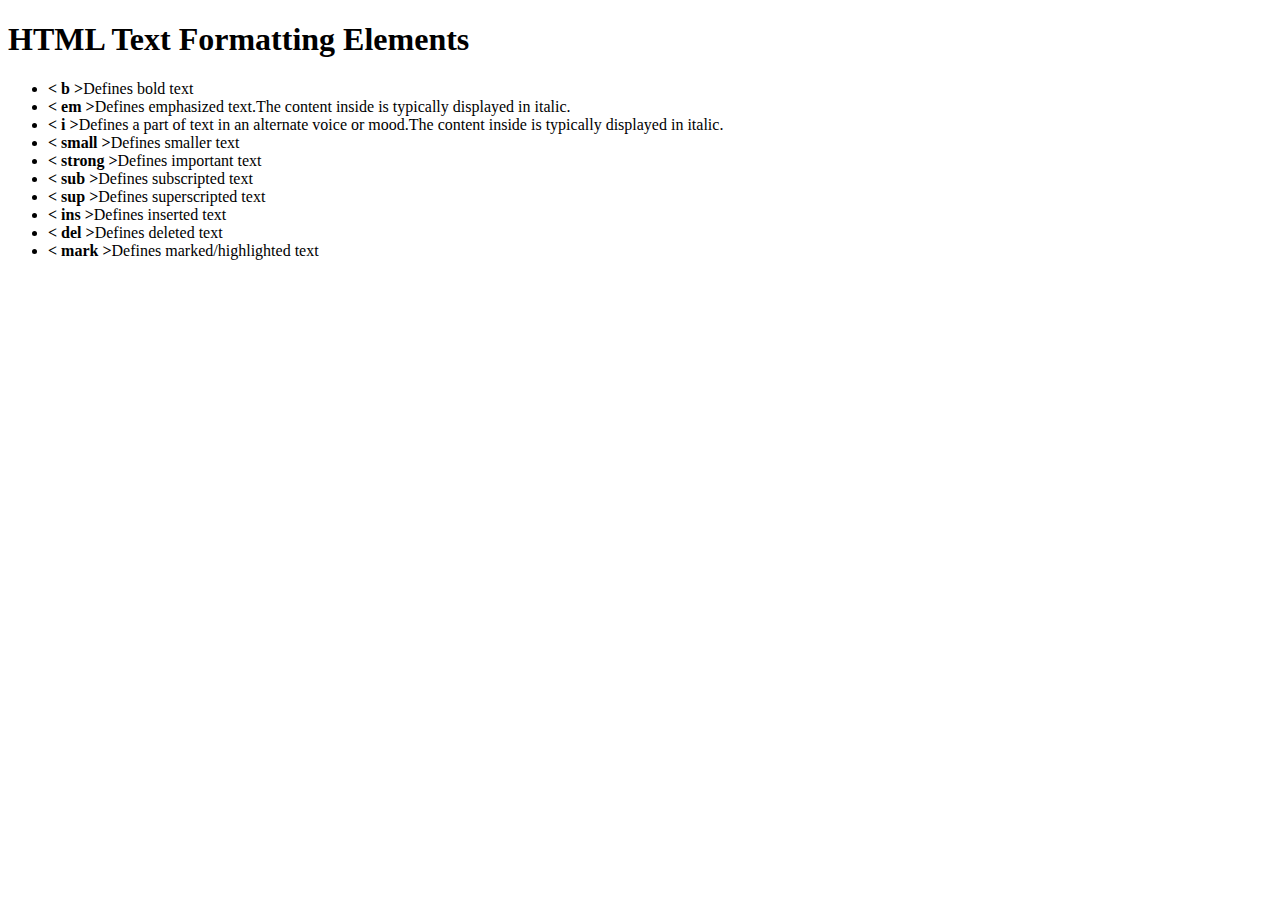
<file: web/nicolleta1981/html/html-card/formatting.html>
<!DOCTYPE html>
<html lang="en">
  <head>
    <meta charset="UTF-8"/>
    <meta http-equiv="X-UA-Compatible" content="IE=edge"/>
    <meta name="viewport" content="width=device-width, initial-scale=1.0"/>
<title>HTML formatting</title>
  </head>
  <body>
<h1>HTML Text Formatting Elements</h1>
<ul>
  <li><b>< b ></b>Defines bold text</li>
  <li><b>< em ></b>Defines emphasized text.The content inside is typically displayed in italic.</li>
  <li><b>< i ></b>Defines a part of text in an alternate voice or mood.The content inside is typically displayed in italic.</li>
  <li><b>< small ></b>Defines smaller text</li>
  <li><b>< strong ></b>Defines important text</li>
  <li><b>< sub ></b>Defines subscripted text</li>
  <li><b>< sup ></b>Defines superscripted text</li>
  <li><b>< ins ></b>Defines inserted text</li>
  <li><b>< del ></b>Defines deleted text</li>
  <li><b>< mark ></b>Defines marked/highlighted text</li>
</ul>
  </body>

</html>
</file>
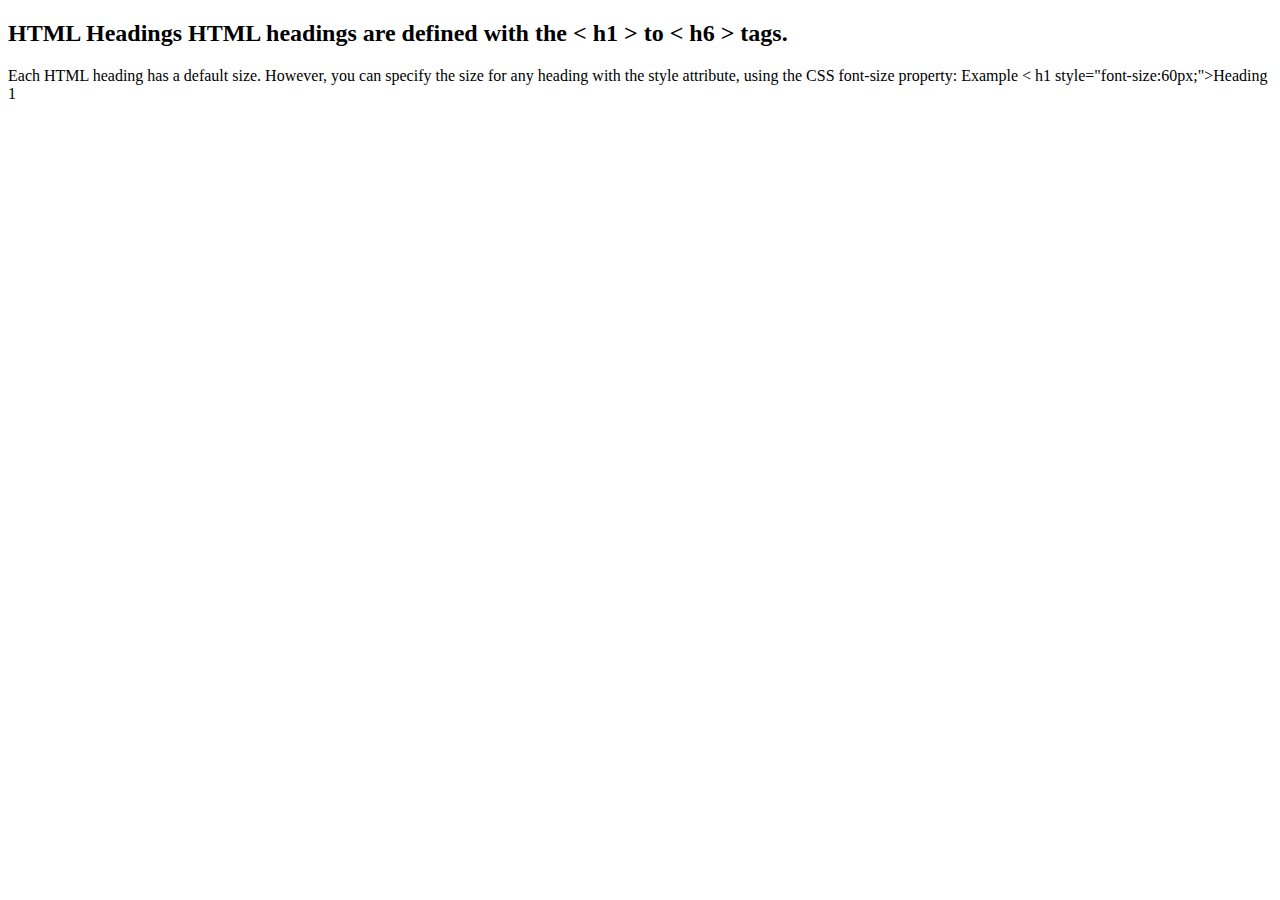
<file: web/nicolleta1981/html/html-card/headings.html>
<!DOCTYPE html>
<html lang="en">
  <head>
    <meta charset="UTF-8"/>
    <meta http-equiv="X-UA-Compatible" content="IE=edge"/>
    <meta name="viewport" content="width=device-width, initial-scale=1.0"/>
<title>Headings</title>
  </head>
  <body>
<h2>HTML Headings
  HTML headings are defined with the < h1 > to < h6 > tags.</h2>
  <p>Each HTML heading has a default size. However, you can specify the size for any heading with the style attribute, using the CSS font-size property:

    Example
    < h1 style="font-size:60px;">Heading 1</ h1></p>
  </body>

</html>
</file>
<file: web/nicolleta1981/html/html-card/colors/color.css>
h1 {
  color: cyan;
  font-size: 36px;
  font-weight: bold;
  margin-bottom: 20px;
}

h2 {
  color: rgb(15, 14, 15);
  font-size: 25px;
  font-style: italic; 
  margin-bottom: 20px;
  background-color: darkorange;
}

div {
  font-size: 25px;
  border: 5px solid chartreuse;
  box-shadow: 0 4px 4px rgba(0, 0, 0, 1);
  border-radius: 10px;
  text-align: center;
  padding: 16px;
}
span {
  text-decoration-line: underline;
}
</file>
